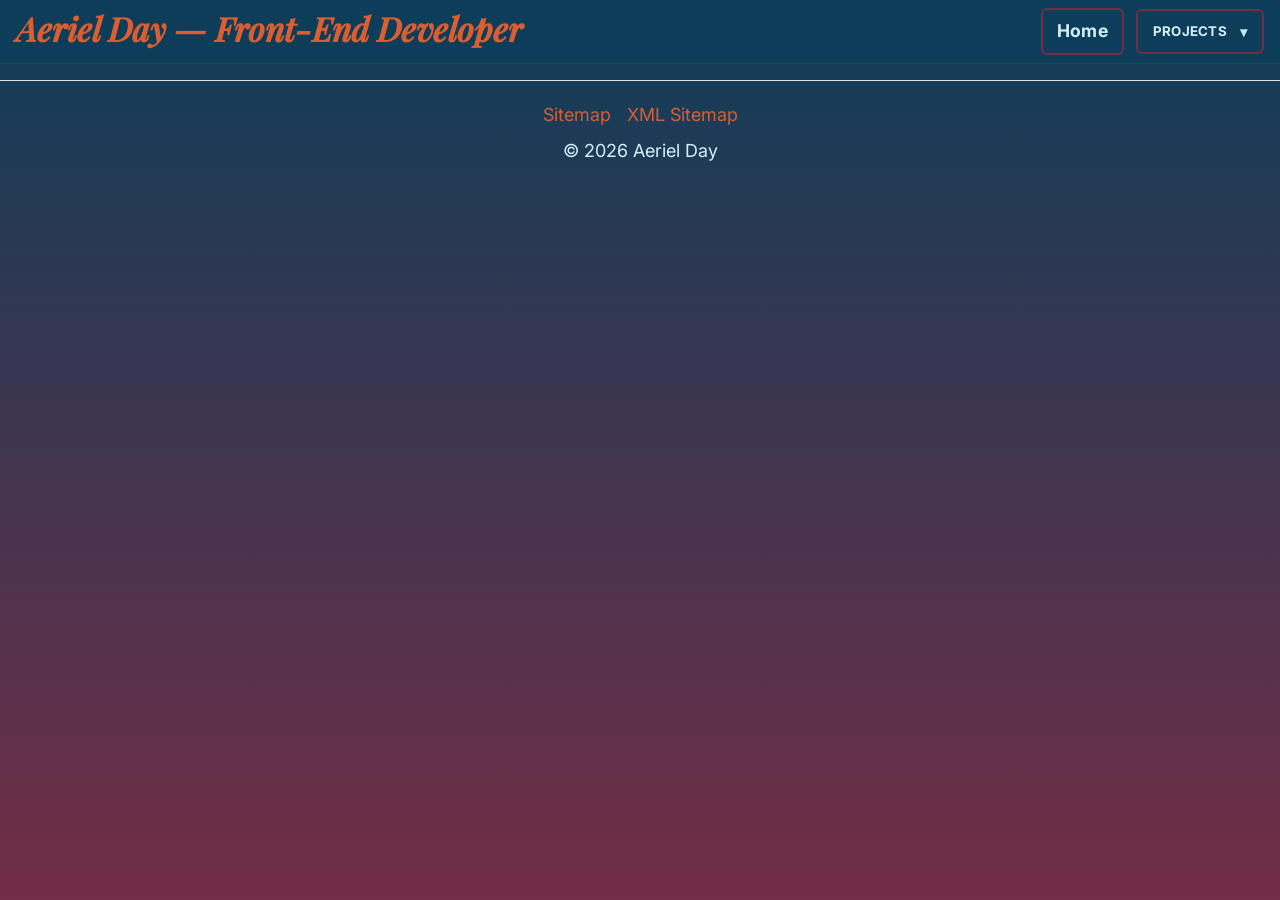
<file: index.html>
<!doctype html>
<html lang="en">

<head>
  <meta charset="utf-8" />
  <meta name="viewport" content="width=device-width, initial-scale=1.0" />
  <title>Aeriel Day | Front-End Developer Portfolio</title>
  <meta name="description"
    content="Portfolio of Aeriel Day - Front-End Developer specializing in React, TypeScript, and accessible web applications. View projects including e-commerce demos, consulting websites, and task management apps." />
  <meta name="keywords"
    content="Aeriel Day, Front-End Developer, React Developer, TypeScript, Web Developer, Portfolio, WCAG Accessibility" />
  <meta name="author" content="Aeriel Day" />

  <!-- Open Graph / Social Media Meta Tags -->
  <meta property="og:type" content="website" />
  <meta property="og:title" content="Aeriel Day | Front-End Developer Portfolio" />
  <meta property="og:description" content="Explore React/TypeScript projects with WCAG 2.2 accessibility compliance" />
  <meta property="og:url" content="https://aerielday.com" />

  <!-- Canonical URL -->
  <link rel="canonical" href="https://aerielday.com" />

  <!-- GitHub Pages SPA redirect hack -->
  <script type="text/javascript">
    (function (l) {
      if (l.search[1] === '/') {
        var decoded = l.search.slice(1).split('&').map(function (s) {
          return s.replace(/~and~/g, '&')
        }).join('?');
        window.history.replaceState(null, null,
          l.pathname.slice(0, -1) + decoded + l.hash
        );
      }
    }(window.location))
  </script>
  <script type="module" crossorigin src="/assets/index-DzO7Wan8.js"></script>
  <link rel="stylesheet" crossorigin href="/assets/index-6pOiJYTC.css">
</head>

<body>
  <script>
    (function () {
      // Ensure deep links work on GitHub Pages by converting paths to hash
      var path = window.location.pathname;
      var isRoot = path === '/' || path === '';
      var hasHash = window.location.hash && window.location.hash.length > 1;
      if (!isRoot && !hasHash) {
        var newUrl = window.location.origin + '/#' + path + (window.location.search || '');
        window.location.replace(newUrl);
      }
    })();
  </script>
  <div id="root"></div>
</body>
</file>
<file: assets/index-6pOiJYTC.css>
@charset "UTF-8";.taskflow{display:flex;flex-direction:column;justify-content:center;padding:2rem 0}.taskflow .card{width:100%;max-width:540px}.add-task{display:flex;gap:.5rem}.add-task input{flex:1;padding:.6rem .75rem;border-radius:8px;border:1px solid #dfe7ee}.add-task .btn{background:var(--accent);color:#fff;border:none;padding:.6rem .9rem;border-radius:8px}.task-list{list-style:none;margin:1rem 0 0;padding:0}.task{display:flex;align-items:center;justify-content:space-between;padding:.6rem .75rem;border-radius:8px;border:1px solid rgba(0,0,0,.04);margin-bottom:.5rem}.task label{display:flex;align-items:center;gap:.6rem}.task .btn-plain{background:none;border:none;color:#999;cursor:pointer}.task.completed span{text-decoration:line-through;color:#9aa6b2}.muted{color:#96a3ad;font-style:italic}.taskflow{background:var(--surface);padding:2rem;border-radius:1rem;box-shadow:0 3px 8px #0000001a}.taskflow .project-preview{width:100%;border-radius:1rem;margin-bottom:1.25rem}.taskflow .task-form{display:flex;gap:.5rem;margin-bottom:1rem}.taskflow .task-form input{flex:1;padding:.75rem;border-radius:.5rem;border:1px solid var(--border)}.taskflow .task-form .btn-add{background:var(--accent);border:none;color:#fff;padding:.75rem 1.25rem;border-radius:.5rem;font-weight:600;cursor:pointer}.taskflow .task-list{list-style:none;padding:0}.taskflow .task-list .task-card{display:flex;justify-content:space-between;align-items:center;background:var(--card);border-radius:.5rem;padding:.5rem 1rem;margin-bottom:.5rem}.taskflow .task-list .task-card span{margin-left:.5rem}.taskflow .task-list .task-card .btn-remove{background:transparent;border:none;color:var(--text-secondary);font-size:1.25rem;cursor:pointer}.skip-link{position:absolute;left:-999px;top:auto;width:1px;height:1px;overflow:hidden;z-index:-999}.skip-link:focus{left:1rem;top:1rem;width:auto;height:auto;padding:.5rem .75rem;background:#d6efff;color:linear-gradient(180deg,#0E3D59 0%,#732D46 100%);z-index:9999}.navbar{position:fixed;top:0;left:0;right:0;background-color:#0e3d59;color:#d6efff;width:100%;z-index:9998;border-bottom:1px solid rgba(255,255,255,.06);-webkit-backdrop-filter:blur(8px);backdrop-filter:blur(8px)}.navbar .navbar-inner{max-width:1360px;margin:0 auto;padding:.5rem 1rem;display:flex;align-items:center;justify-content:space-between}@media (max-width: 640px){.navbar .navbar-inner{padding:.5rem .75rem;justify-content:unset;margin:0}}.navbar .brand-link{text-decoration:none;display:inline-flex;align-items:center}.navbar .brand-name{color:#d95e32;font-family:Playfair Display,serif;font-weight:700;font-size:2.05rem;line-height:1}@media (max-width: 600px){.navbar .brand-name{font-size:1.5rem}}@media (max-width: 420px){.navbar .brand-name{font-size:1.25rem}}.navbar .hamburger{display:none;background:transparent;border:none;cursor:pointer;padding:.25rem;margin-left:.5rem}.navbar .hamburger-box{display:inline-block;width:28px;height:20px;position:relative}.navbar .hamburger-inner,.navbar .hamburger-inner:before,.navbar .hamburger-inner:after{background-color:#d6efff;display:block;height:2px;width:100%;position:absolute;transition:transform .2s ease,opacity .2s ease}.navbar .hamburger-inner{top:50%;transform:translateY(-50%)}.navbar .hamburger-inner:before,.navbar .hamburger-inner:after{content:"";left:0}.navbar .hamburger-inner:before{top:-8px}.navbar .hamburger-inner:after{top:8px}.navbar .hamburger[aria-expanded=true] .hamburger-inner{transform:translateY(-50%) rotate(45deg)}.navbar .hamburger[aria-expanded=true] .hamburger-inner:before{opacity:0}.navbar .hamburger[aria-expanded=true] .hamburger-inner:after{top:0;transform:rotate(-90deg)}.navbar .navbar-right{display:flex;align-items:center;gap:.75rem}.navbar .nav-btn{display:inline-flex;align-items:center;gap:.5rem;padding:.45rem .9rem;border:2px solid #732D46;border-radius:6px;text-decoration:none;min-height:45px;color:#d6efff;background:transparent;font-family:Inter,sans-serif;font-weight:600;letter-spacing:.25px;transition:background-color .18s ease,color .18s ease,transform .12s ease}.navbar .nav-btn:hover,.navbar .nav-btn:focus{background-color:#732d46;color:#d6efff;outline:none}.navbar .nav-btn:focus-visible{box-shadow:0 0 0 3px #ffd9662e;outline:3px solid #ffd966;outline-offset:3px}.navbar .nav-btn--toggle{display:inline-flex;align-items:center;justify-content:center}.navbar .chev{margin-left:.35rem;font-size:.9rem;opacity:.95}.navbar .nav-dropdown{position:relative}.navbar .nav-dropdown .dropdown-list{display:none;position:absolute;top:calc(100% + .6rem);left:0;background:linear-gradient(180deg,#0e3d59,#732d46);border:2px solid #732D46;border-radius:6px;min-width:210px;padding:.25rem 0;z-index:2000;box-shadow:0 6px 18px #030a0f59;list-style:none;margin:0}.navbar .nav-dropdown .dropdown-list li a{display:block;padding:.55rem .9rem;color:#d6efff;text-decoration:none;font-weight:500}.navbar .nav-dropdown .dropdown-list li a:hover,.navbar .nav-dropdown .dropdown-list li a:focus{background:#732d46;color:#d6efff;outline:none}.navbar .nav-dropdown .dropdown-list li a:focus-visible{outline:3px solid #ffd966;outline-offset:3px}.navbar .nav-dropdown .dropdown-list.visible{display:block;animation:dropdownFade .18s ease-out}@media (max-width: 820px){.navbar{position:relative}.navbar .hamburger{display:inline-flex}.navbar .navbar-right{position:absolute;top:100%;left:.5rem;width:auto;background:#0e3d5900;border:1px solid rgba(255,255,255,0);border-radius:8px;display:grid;grid-template-columns:auto 1fr;gap:.75rem;padding:0;transform-origin:top left;max-height:0;overflow:hidden;transition:max-height .26s cubic-bezier(.2,.8,.2,1),padding .26s cubic-bezier(.2,.8,.2,1),border-color .26s cubic-bezier(.2,.8,.2,1),background-color .26s cubic-bezier(.2,.8,.2,1);pointer-events:none;z-index:9999}.navbar .navbar-right>a.nav-btn,.navbar .navbar-right>.nav-dropdown{grid-column:1}.navbar .navbar-right.open{max-height:600px;padding:.75rem;overflow:visible;border-color:#ffffff26;background:#0e3d59f2;pointer-events:auto}.navbar .navbar-right .nav-btn{width:120px;justify-content:center;padding:.6rem .9rem;margin-bottom:.25rem}.navbar .nav-dropdown{width:120px;position:relative}.navbar .nav-dropdown .dropdown-list{position:absolute;left:calc(100% + .75rem);top:0;border:1px solid rgba(255,255,255,.15);border-radius:6px;min-width:140px;width:auto;background:#0e3d59f2;padding:.5rem;display:none}.navbar .nav-dropdown .dropdown-list li{margin-bottom:.25rem}.navbar .nav-dropdown .dropdown-list li:last-child{margin-bottom:0}.navbar .nav-dropdown .dropdown-list li a{width:100%;box-sizing:border-box;display:block;border:2px solid #732D46;border-radius:6px;padding:.45rem .7rem;color:#d6efff;text-decoration:none;font-weight:600;font-size:.9rem;letter-spacing:.25px;line-height:1.2;transition:background-color .18s ease,color .18s ease}.navbar .nav-dropdown .dropdown-list li a:hover,.navbar .nav-dropdown .dropdown-list li a:focus{background-color:#732d46;color:#d6efff;outline:none}.navbar .nav-dropdown .dropdown-list li a:focus-visible{outline:3px solid #ffd966;outline-offset:3px}.navbar .nav-dropdown .dropdown-list.visible{display:block}}@media (prefers-reduced-motion: reduce){.nav-btn,.hamburger-inner,.navbar-right{transition:none;animation:none}}@keyframes dropdownFade{0%{opacity:0;transform:translateY(-6px)}to{opacity:1;transform:translateY(0)}}:root{--surface: rgba(255, 255, 255, .02);--card: rgba(255, 255, 255, .04);--text-primary: #d6efff;--text-secondary: rgba(214, 239, 255, .8);--accent: #953b5b;--accent-hover: #732d46;--heading-color: #D95E32;--bg-gradient: linear-gradient(180deg, #0E3D59 0%, #732D46 100%);--bg: #0E3D59;--text-color: #D6EFFF;--accent-color: #732D46;--font-body: "Inter", system-ui, sans-serif;--font-heading: "Montserrat", "Inter", sans-serif;--font-accent: "Playfair Display", "Georgia", serif;--font-size-base: clamp(1rem, .9rem + .5vw, 1.1rem);--line-height-base: 1.6}@media (max-width: 768px){:root{--font-size-base: .85rem}body{font-size:.85rem}}[data-theme=dark]{--text-color: #e8e8e8;--heading-color: #ffffff;--accent-color: #d8b4fe}body{font-family:var(--font-body);color:var(--text-color);font-size:var(--font-size-base);line-height:var(--line-height-base);font-weight:400;text-rendering:optimizeLegibility}@media (max-width: 768px){h1{font-size:clamp(1.2rem,.8rem + 1.2vw,2rem)}h2{font-size:clamp(1.1rem,.75rem + .9vw,1.6rem)}h3{font-size:clamp(.95rem,.7rem + .6vw,1.3rem)}h4{font-size:.95rem}h5{font-size:.9rem}h6{font-size:.85rem}}.tagline,blockquote,figcaption,em.accent{font-family:var(--font-accent);font-style:italic;color:var(--accent-color)}p{margin-bottom:1em}@media (max-width: 768px){p{margin-bottom:.75em}}a{color:var(--accent-color);text-decoration:none;transition:color .2s ease}a:hover{color:var(--heading-color)}button,.nav a{font-family:var(--font-body);font-weight:500;letter-spacing:.05em;text-transform:uppercase}@media (max-width: 768px){.demo-mode h1,.demo-mode h2,.demo-mode h3,.demo-mode h4,.demo-mode h5,.demo-mode h6,.demo-landing h1,.demo-landing h2,.demo-landing h3,.demo-landing h4,.demo-landing h5,.demo-landing h6{margin-bottom:.5rem;margin-top:.5rem}.demo-mode h1,.demo-landing h1{font-size:clamp(1.2rem,.8rem + 1.2vw,2rem)}.demo-mode h2,.demo-landing h2{font-size:clamp(1.1rem,.75rem + .9vw,1.6rem)}.demo-mode h3,.demo-landing h3{font-size:clamp(.95rem,.7rem + .6vw,1.3rem)}.demo-mode h4,.demo-landing h4{font-size:.95rem}.demo-mode h5,.demo-landing h5{font-size:.9rem}.demo-mode h6,.demo-landing h6{font-size:.85rem}.demo-mode p,.demo-landing p{font-size:.85rem;margin-bottom:.75rem}}.text-center{text-align:center}.text-right{text-align:right}.text-accent{font-family:var(--font-accent);font-style:italic}@font-face{font-family:Inter;src:url(/assets/Inter18pt-Regular-B2uJs5iC.woff2) format("woff2");font-weight:400;font-style:normal;font-display:swap}@font-face{font-family:Inter;src:url(/assets/Inter_18pt-Bold-BVTOCPiq.ttf) format("truetype");font-weight:700;font-style:normal;font-display:swap}@font-face{font-family:Montserrat;src:url(/assets/Montserrat-Bold-D4JCkd3k.ttf) format("truetype");font-weight:700;font-style:normal;font-display:swap}@font-face{font-family:Playfair Display;src:url(/assets/PlayfairDisplay-MediumItalic-B-0TnKGR.woff2) format("woff2");font-weight:500;font-style:italic;font-display:swap}@font-face{font-family:"DM Serif Text";src:url(../assets/global/fonts/dm-serif-text-font/DMSerifText-Regular.woff2) format("woff2");font-weight:400;font-style:normal;font-display:swap}@font-face{font-family:"DM Serif Text";src:url(/asset/fonts/DM_Serif_text/DMSerifText-Regular.woff2) format("woff2"),url(/asset/fonts/DM_Serif_text/DMSerifText-Regular.ttf) format("truetype");font-weight:400;font-style:normal;font-display:swap}@font-face{font-family:"DM Serif Text";src:url(/asset/fonts/DM_Serif_text/DMSerifText-Italic.woff2) format("woff2"),url(/asset/fonts/DM_Serif_text/DMSerifText-Italic.ttf) format("truetype");font-weight:400;font-style:italic;font-display:swap}.demo-placeholder{display:flex;align-items:center;justify-content:center;min-height:60vh;padding:2rem;background:linear-gradient(135deg,#f5f5f5,#efefef)}.demo-placeholder .demo-placeholder-inner{text-align:center;max-width:500px}.demo-placeholder h1{font-size:clamp(1.75rem,5vw,2.5rem);margin-bottom:1rem;color:#333;font-weight:600}.demo-placeholder p{font-size:1rem;line-height:1.6;color:#666;margin-bottom:2rem}.demo-placeholder .btn{display:inline-block;padding:.75rem 1.5rem;border-radius:.5rem;text-decoration:none;transition:all .3s ease;font-weight:500}.demo-placeholder .btn:focus{outline:2px solid #0066cc;outline-offset:2px}@media (max-width: 640px){.demo-placeholder{min-height:50vh;padding:1rem}.demo-placeholder h1{font-size:1.5rem;margin-bottom:.75rem}.demo-placeholder p{font-size:.95rem;margin-bottom:1.5rem}}@media (max-width: 640px){.nexora-landing .nexora-footer{font-size:1.5rem;background:linear-gradient(to right,#102d50,#02306a),linear-gradient(to bottom,transparent 0%,transparent,#1e2b38 90%,#1e2b38 100%)!important}}.nexora-home{background:transparent}.nexora-home section{padding:1rem}.nexora-home .block1{background:linear-gradient(135deg,#1f2b37,#01306b 90%)}.nexora-home .hero-section{background:transparent;color:#5076f6;text-align:center;padding:5rem 2rem;display:flex;flex-direction:column;align-items:center;gap:2rem;font-size:2.5rem}@media (max-width: 640px){.nexora-home .hero-section{padding:2rem}}@media (min-width: 641px){.nexora-home .hero-section{padding:3rem 1.5rem;font-size:1.25rem}}.nexora-home .hero-section .hero-content{max-width:800px;font-size:1.05rem;margin-bottom:2rem;opacity:.95;line-height:1.6;color:#f9f9f9}@media (max-width: 640px){.nexora-home .hero-section .hero-content{font-size:.95rem}}@media (max-width: 640px){.nexora-home .hero-section .hero-content{padding:0 1rem}}@media (max-width: 640px){.nexora-home .hero-section .hero-content .hero-content h1,.nexora-home .hero-section .hero-content .hero-content p{font-size:1rem}}@media (min-width: 641px){.nexora-home .hero-section .hero-content .hero-content h1,.nexora-home .hero-section .hero-content .hero-content p{font-size:2.25rem}}.nexora-home .hero-section .hero-cta{display:flex;gap:1rem;justify-content:center;flex-wrap:wrap}.nexora-home .hero-section .hero-cta .btn-primary.CTAbutton{background:#2c6b17;color:#f9f9f9}.nexora-home .hero-section .hero-cta .btn-primary.CTAbutton:hover{background:#1b410e;color:#f9f9f9;box-shadow:0 8px 20px #56d22d66}.nexora-home .hero-section .hero-cta .btn-primary,.nexora-home .hero-section .hero-cta .btn-secondary{padding:1.25rem;border-radius:8px;text-decoration:none;font-weight:600;transition:all .3s ease;display:flex;flex:1;justify-content:center;align-items:center;cursor:pointer;font-size:.95rem;min-width:200px;text-align:center}@media (max-width: 640px){.nexora-home .hero-section .hero-cta .btn-primary,.nexora-home .hero-section .hero-cta .btn-secondary{padding:.85rem 1.25rem;font-size:.75rem}}@media (max-width: 640px){.nexora-home .hero-section .hero-cta .btn-primary,.nexora-home .hero-section .hero-cta .btn-secondary{min-width:40%}}@media (max-width: 640px){.nexora-home .hero-section .hero-cta .btn-primary,.nexora-home .hero-section .hero-cta .btn-secondary{padding:0}}@media (max-width: 640px){.nexora-home .hero-section .hero-cta .btn-primary,.nexora-home .hero-section .hero-cta .btn-secondary{padding:.75rem;font-size:.75rem}}@media (min-width: 641px){.nexora-home .hero-section .hero-cta .btn-primary,.nexora-home .hero-section .hero-cta .btn-secondary{padding:.75rem;font-size:.85rem}}@media (min-width: 900px){.nexora-home .hero-section .hero-cta .btn-primary,.nexora-home .hero-section .hero-cta .btn-secondary{padding:.75rem;font-size:.85rem}}@media (min-width: 1130px){.nexora-home .hero-section .hero-cta .btn-primary,.nexora-home .hero-section .hero-cta .btn-secondary{padding:1rem 2rem;font-size:1rem}}.nexora-home .hero-section .hero-cta .btn-primary{background:#01306b;color:#f9f9f9}.nexora-home .hero-section .hero-cta .btn-primary:hover{background:#245a13;transform:translateY(-2px);box-shadow:0 4px 12px #2c6b174d}.nexora-home .hero-section .hero-cta .btn-secondary{background:#f9f9f9;color:#01306b}.nexora-home .hero-section .hero-cta .btn-secondary:hover{background:#f9f9f9;transform:translateY(-2px);color:#5076f6}.services-overview{background:#f9f9f9;padding:2rem;min-width:16.5rem;display:flex;flex-direction:column;align-items:center;justify-content:center;width:100%;margin-top:auto;height:100%;box-shadow:0 4px 12px #00000014;transition:all .3s ease}.services-overview h3{font-size:1.5rem;color:#5076f6;text-align:center;display:flex;justify-content:center}.services-overview p{color:#1f2b37;line-height:1.6;text-align:center;font-weight:400}@media (max-width: 640px){.services-overview{gap:.75rem}}.services-overview h2{font-size:2.25rem;text-align:center;color:#01306b}@media (max-width: 640px){.services-overview h2{font-size:1.25rem}}@media (min-width: 641px){.services-overview h2{font-size:1.5rem}}@media (min-width: 1130px){.services-overview h2{font-size:2.5rem}}.services-overview .services-grid-preview{display:grid;grid-template-columns:repeat(4,1fr);max-width:1200px;margin:0 auto;gap:.75rem;border-radius:12px;width:fit-content;align-items:stretch}@media (max-width: 640px){.services-overview .services-grid-preview{grid-template-columns:1fr;width:100%;padding:0 1rem}}@media (min-width: 640px){.services-overview .services-grid-preview{grid-template-columns:repeat(2,1fr)}}@media (min-width: 900px){.services-overview .services-grid-preview{grid-template-columns:repeat(3,1fr)}}@media (min-width: 1130px){.services-overview .services-grid-preview{grid-template-columns:repeat(4,1fr)}}.services-overview .services-grid-preview .service-card{background:#f9f9f9;padding:2rem;min-width:16.5rem;display:flex;flex-direction:column;align-items:center;justify-content:center;width:100%;margin-top:auto;height:100%;box-shadow:0 4px 12px #00000014;transition:all .3s ease}.services-overview .services-grid-preview .service-card h3{font-size:1.5rem;color:#5076f6;text-align:center;display:flex;justify-content:center}.services-overview .services-grid-preview .service-card p{color:#1f2b37;line-height:1.6;text-align:center;font-weight:400}@media (max-width: 640px){.services-overview .services-grid-preview .service-card{align-items:flex-start;border-radius:12px}}@media (max-width: 640px){.services-overview .services-grid-preview .service-card h3{text-align:left;font-size:1rem}}@media (min-width: 641px){.services-overview .services-grid-preview .service-card h3{font-size:1.25rem}}@media (min-width: 1130px){.services-overview .services-grid-preview .service-card h3{font-size:1.5rem}}@media (max-width: 640px){.services-overview .services-grid-preview .service-card p{text-align:left}}.services-more{display:flex;justify-content:center;margin-top:1.5rem}@media (max-width: 640px){.services-more{margin-top:0}}@media (min-width: 641px){.services-more{margin-top:0}}.services-more .btn-primary-large{padding:1.25rem;background:#01306b;color:#f9f9f9;margin-top:2rem;text-decoration:none;font-weight:600;font-size:1rem;border-radius:8px;display:inline-block;transition:all .3s ease;text-align:center}.services-more .btn-primary-large:hover{background:#1b410e;transform:translateY(-2px);box-shadow:0 8px 20px #56d22d66}@media (max-width: 640px){.services-more .btn-primary-large{padding:.75rem;font-size:.75rem}}@media (min-width: 641px){.services-more .btn-primary-large{padding:.75rem;font-size:.85rem}}@media (min-width: 900px){.services-more .btn-primary-large{padding:.75rem;font-size:.85rem}}@media (min-width: 1130px){.services-more .btn-primary-large{padding:1rem 2rem;font-size:1rem}}.trust-section{text-align:center;background:#f9f9f9}.trust-section h2{font-size:2.5rem;color:#01306b;margin:0 0 3rem}@media (max-width: 640px){.trust-section h2{padding-top:2rem;font-size:1.5rem}}@media (min-width: 641px){.trust-section h2{font-size:1.5rem}}@media (min-width: 1130px){.trust-section h2{font-size:2.5rem}}.trust-section .trust-stats{display:grid;grid-template-columns:repeat(auto-fit,minmax(200px,1fr));gap:2rem;max-width:1000px;margin:0 auto 3rem}.trust-section .trust-stats .stat{display:flex;flex-direction:column;gap:.5rem}.trust-section .trust-stats .stat strong{font-size:3rem;color:#5076f6;font-weight:700}@media (min-width: 641px){.trust-section .trust-stats .stat strong{font-size:2.5rem}}@media (min-width: 1130px){.trust-section .trust-stats .stat strong{font-size:3rem}}.trust-section .trust-stats .stat span{color:#1f2b37;font-size:1rem}.trust-section .testimonial{max-width:800px;margin:0 auto;padding:2rem;background:#f9f9f9;border-left:4px solid #5076F6;border-radius:8px;font-style:italic}.trust-section .testimonial p{font-size:1.25rem;color:#2c6b17;line-height:1.8;margin:0 0 1rem}@media (max-width: 640px){.trust-section .testimonial p{font-size:1rem}}@media (min-width: 641px){.trust-section .testimonial p{font-size:1rem}}@media (min-width: 1130px){.trust-section .testimonial p{font-size:1.25rem}}.trust-section .testimonial cite{color:#5076f6;font-style:normal;font-weight:600}@media (max-width: 640px){.trust-section .testimonial cite{font-size:1rem}}@media (min-width: 641px){.trust-section .testimonial cite{font-size:1rem}}@media (min-width: 1130px){.trust-section .testimonial cite{font-size:1.25rem}}.value-section{background:#f9f9f9}.value-section h2{text-align:center;font-size:2.5rem;color:#01306b;margin:0 0 3rem}@media (max-width: 640px){.value-section h2{padding-top:2rem;font-size:1.5rem}}@media (min-width: 641px){.value-section h2{font-size:1.5rem}}@media (min-width: 1130px){.value-section h2{font-size:2.5rem}}@media (max-width: 640px){.value-section{padding-bottom:2rem}}.value-section .value-grid{display:grid;grid-template-columns:repeat(auto-fit,minmax(300px,1fr));gap:2rem;max-width:1200px;margin:0 auto}@media (max-width: 640px){.value-section .value-grid{gap:.75rem}}.value-section .value-grid .value-item{background:#f9f9f9;padding:2rem;border-radius:12px;box-shadow:0 4px 12px #00000014}.value-section .value-grid .value-item h3{font-size:1.25rem;color:#5076f6}@media (max-width: 640px){.value-section .value-grid .value-item h3{text-align:left;font-size:1rem}}@media (min-width: 1130px){.value-section .value-grid .value-item h3{font-size:1.5rem;text-align:center}}.value-section .value-grid .value-item p{color:#1f2b37;line-height:1.6;font-weight:400}.cta-section{background:linear-gradient(135deg,#1f2b37,#01306b);color:#f9f9f9;text-align:center}@media (max-width: 640px){.cta-section{padding:2rem}}.cta-section h2{color:#5076f6;font-size:2.5rem}@media (max-width: 640px){.cta-section h2{padding-top:2rem;margin:0;font-size:1.25rem}}@media (min-width: 641px){.cta-section h2{font-size:1.25rem}}@media (min-width: 1130px){.cta-section h2{font-size:2.5rem}}.cta-section p{margin:.5rem 0 0;color:#fffc;font-size:1rem}@media (min-width: 641px){.cta-section p{font-size:.95rem}}@media (min-width: 900px){.cta-section p{font-size:1rem}}@media (min-width: 1130px){.cta-section p{font-size:1rem}}@media (max-width: 640px){.cta-section p{font-size:.95rem}}.cta-section .btn-primary-large{padding:1.25rem;background:#2c6b17;color:#f9f9f9;margin-top:2rem;text-decoration:none;font-weight:600;font-size:1rem;border-radius:8px;display:inline-block;transition:all .3s ease;text-align:center}.cta-section .btn-primary-large:hover{background:#1b410e;transform:translateY(-2px);box-shadow:0 8px 20px #56d22d66}@media (min-width: 641px){.cta-section .btn-primary-large{font-size:.95rem;padding:.9rem}}@media (min-width: 1130px){.cta-section .btn-primary-large{padding:1rem 2rem;font-size:1rem}}@media (max-width: 640px){.cta-section .btn-primary-large{padding:.85rem 1.25rem;font-size:.75rem}}.services-page{background:linear-gradient(135deg,#1f2b37,#01306b);color:#f9f9f9;padding:0 2rem;max-width:1200px}.services-page .landing-breadcrumb-wrapper .breadcrumb{margin-left:0}@media (max-width: 640px){.services-page .landing-breadcrumb-wrapper .breadcrumb{margin-left:0}}.services-page .services-header{text-align:center;margin:0 auto 1rem;padding-top:1rem}@media (max-width: 640px){.services-page .services-header h1{font-size:1rem}}@media (min-width: 641px){.services-page .services-header h1{font-size:1.5rem}}@media (min-width: 1130px){.services-page .services-header h1{font-size:2.5rem}}@media (max-width: 640px){.services-page .services-header p{font-size:.95rem}}@media (min-width: 641px){.services-page .services-header p{font-size:.95rem}}.services-page .services-detailed{max-width:1200px;margin:0 auto}.services-page .services-detailed .service-category{padding:1rem}.services-page .services-detailed .service-category .category-title{font-size:1.5rem;color:#5076f6;margin:2rem 0 1rem;justify-content:center;display:flex}@media (max-width: 640px){.services-page .services-detailed .service-category .category-title{font-size:1.25rem;margin:1.5rem 0 .75rem;display:flex;justify-content:flex-start}}@media (min-width: 1130px){.services-page .services-detailed .service-category .category-title{font-size:2.25rem}}.services-page .services-detailed .service-category .category-description{font-size:1rem;color:#f9f9f9;margin-bottom:2rem;display:flex;justify-content:center}@media (max-width: 640px){.services-page .services-detailed .service-category .category-description{font-size:.95rem;margin-bottom:1.5rem}}.services-page .services-detailed .service-category .service-cards{display:grid;grid-template-columns:repeat(auto-fit,minmax(min(100%,320px),1fr));gap:2rem}.services-page .services-detailed .service-category .service-cards .service-detail-card{background:#f9f9f9;padding:1rem;border-radius:12px;border:2px solid #D1D5DB;transition:all .3s ease;display:flex;flex-direction:column}.services-page .services-detailed .service-category .service-cards .service-detail-card:hover{border-color:#1f2b37;box-shadow:0 8px 20px #1a73e826}.services-page .services-detailed .service-category .service-cards .service-detail-card h5{font-size:1.25rem;color:#1f2b37;margin:0 0 .5rem}.services-page .services-detailed .service-category .service-cards .service-detail-card .service-detail{margin-bottom:1rem;color:#1f2b37}@media (max-width: 640px){.services-page .services-detailed .service-category .service-cards .service-detail-card .service-detail{margin-bottom:0}}.services-page .services-detailed .service-category .service-cards .service-detail-card .service-detail .capabilities-list{color:#2c6b17}@media (max-width: 640px){.services-page .services-detailed .service-category .service-cards .service-detail-card .service-detail .capabilities-list{padding-left:1rem}}.services-page .services-detailed .service-category .service-cards .service-detail-card .service-cta{display:inline-block;margin-top:1rem;color:#5076f6;font-weight:600;text-decoration:none}.services-page .services-detailed .service-category .service-cards .service-detail-card .service-cta:hover{text-decoration:underline}.services-page .services-cta{background:#f9f9f9;color:#1f2b37;text-align:center;border-radius:12px;margin:0 1rem}@media (max-width: 640px){.services-page .services-cta{padding:2rem;margin-top:2rem}}@media (min-width: 641px){.services-page .services-cta{margin-top:2rem}}@media (min-width: 1130px){.services-page .services-cta{margin-top:2rem}}.services-page .services-cta h4{color:#5076f6;font-size:2.5rem}@media (max-width: 640px){.services-page .services-cta h4{margin:0;font-size:1.25rem}}@media (min-width: 641px){.services-page .services-cta h4{font-size:1.25rem;margin:0;padding-top:.5rem}}@media (min-width: 1130px){.services-page .services-cta h4{font-size:2rem}}.services-page .services-cta p{margin:.5rem 0 0;color:#1f2b37;font-size:1rem}@media (min-width: 641px){.services-page .services-cta p{font-size:1rem;max-width:85%;margin:0 auto}}@media (min-width: 900px){.services-page .services-cta p{font-size:1rem}}@media (min-width: 1130px){.services-page .services-cta p{font-size:1rem}}@media (max-width: 640px){.services-page .services-cta p{font-size:.95rem}}.services-page .services-cta .btn-primary{padding:1.25rem;background:#01306b;color:#f9f9f9;margin-top:2rem;text-decoration:none;font-weight:600;font-size:1rem;border-radius:8px;display:inline-block;transition:all .3s ease;text-align:center}.services-page .services-cta .btn-primary:hover{background:#2c6b17;transform:translateY(-2px);box-shadow:0 8px 20px #56d22d66}@media (min-width: 641px){.services-page .services-cta .btn-primary{font-size:.95rem;padding:.9rem;margin:1rem 0}}@media (min-width: 1130px){.services-page .services-cta .btn-primary{padding:1rem 2rem;font-size:1rem}}@media (max-width: 640px){.services-page .services-cta .btn-primary{padding:.85rem 1.25rem;font-size:.75rem}}.services-page .nexora-footer{background:transparent,transparent;background-blend-mode:normal;color:#f9f9f9;max-width:1200px;position:relative;padding:3rem 2rem 1.5rem;margin:0 auto}@media (max-width: 640px){.services-page .nexora-footer{background:transparent!important}}@media (min-width: 641px){.services-page .nexora-footer{background:transparent!important}}@media (min-width: 1130px){.services-page .nexora-footer{background:transparent!important}}@media (max-width: 640px){.nexora-landing .nexora-footer .footer-branding h2{font-size:1.5rem}}@media (min-width: 641px){.nexora-landing .nexora-footer .footer-branding h2{font-size:1.75rem}}@media (min-width: 1130px){.nexora-landing .nexora-footer .footer-branding h2{font-size:2.5rem}}.about-page{background:transparent}.about-page section{padding:1rem}.about-page .block1{background:linear-gradient(135deg,#1f2b37,#01306b 90%)}.about-page .about-hero-section{background:transparent;color:#5076f6;text-align:center;padding:5rem 2rem;display:flex;flex-direction:column;align-items:center;gap:2rem;font-size:2.5rem}@media (max-width: 640px){.about-page .about-hero-section{padding:2rem}}@media (min-width: 641px){.about-page .about-hero-section{padding:3rem 1.5rem;font-size:1.25rem}}.about-page .about-hero-section .about-content{max-width:800px}@media (max-width: 640px){.about-page .about-hero-section .about-content{padding:0 1rem}}@media (max-width: 640px){.about-page .about-hero-section .about-content .hero-content h1{font-size:1rem}}@media (min-width: 641px){.about-page .about-hero-section .about-content .hero-content h1{font-size:2.25rem}}.about-page .about-hero-section .about-content.about-story p,.about-page .about-hero-section .about-content .about-story p{font-size:1.05rem;margin-bottom:2rem;opacity:.95;line-height:1.6;color:#f9f9f9}@media (max-width: 640px){.about-page .about-hero-section .about-content.about-story p,.about-page .about-hero-section .about-content .about-story p{font-size:.95rem}}.about-page .about-team{background-color:#f9f9f9;padding:1rem}.about-page .about-team h4{padding:2rem 0;color:#01306b;font-size:2.25rem;text-align:center;margin:0}.about-page .about-team .team-grid{display:grid;grid-template-columns:repeat(auto-fit,minmax(300px,1fr));gap:2rem}.about-page .about-team .team-grid .team-member{background:#f9f9f9;padding:2rem;border-radius:12px;box-shadow:0 4px 12px #00000014;text-align:center;background-color:#fff}.about-page .about-team .team-grid .team-member h5{color:#1f2b37}.about-page .about-team .team-grid .team-member .member-photo,.about-page .about-team .team-grid .team-member .member-photo-placeholder{width:120px;height:120px;border-radius:50%;object-fit:cover;margin:0 auto 1rem;display:block;border:3px solid #5076F6;box-shadow:0 6px 16px #0000001f}.about-page .about-team .team-grid .team-member .role{color:#5076f6;font-weight:600;font-size:1.25rem;margin-bottom:1rem}.about-page .about-team .team-grid .team-member .bio{font-style:italic;font-size:1rem;color:#2c6b17;line-height:1.6}.about-page .about-values{background:#f9f9f9;max-width:1200px;margin:0 auto;padding:1rem}.about-page .about-values h4{padding:2rem 0;color:#01306b;font-size:2.25rem;text-align:center;margin:0}.about-page .about-values .values-grid{display:grid;grid-template-columns:repeat(auto-fit,minmax(250px,1fr));gap:2rem;padding-bottom:4.5rem}.about-page .about-values .values-grid .value-card{background:#f9f9f9;padding:2rem;border-radius:12px;border-left:4px solid #5076F6;box-shadow:0 4px 12px #0000001a}.about-page .about-values .values-grid .value-card h5{color:#1f2b37;font-size:1.5rem}.about-page .about-values .values-grid .value-card p{margin-top:.75rem;color:#2c6b17;font-size:1rem}.contact-page{background:linear-gradient(135deg,#1f2b37,#01306b);color:#f9f9f9;padding:0 2rem;max-width:1200px}.contact-page .landing-breadcrumb-wrapper .breadcrumb{margin-left:0}@media (max-width: 640px){.contact-page .landing-breadcrumb-wrapper .breadcrumb{margin-left:0}}.contact-page .contact-container{max-width:1200px;margin:6rem auto 4rem;display:grid;grid-template-columns:repeat(auto-fit,minmax(300px,1fr));padding:0 2rem;gap:3rem}@media (max-width: 640px){.contact-page .contact-container{padding:0rem;margin-top:3rem}}@media (min-width: 641px){.contact-page .contact-container{padding:0rem;margin-top:3rem}}.contact-page .contact-container .contact-info h3{font-size:2.5rem;color:#5076f6;margin-bottom:1rem}.contact-page .contact-container .contact-info .contact-intro{font-size:1.25rem;color:#f9f9f9;line-height:1.7;margin-bottom:2rem}@media (max-width: 640px){.contact-page .contact-container .contact-info .contact-intro{font-size:.95rem}}@media (min-width: 641px){.contact-page .contact-container .contact-info .contact-intro{font-size:1rem}}.contact-page .contact-container .contact-info.contact-details,.contact-page .contact-container .contact-info .contact-details{display:flex;flex-direction:column;gap:2rem;color:#f9f9f9}.contact-page .contact-container .contact-info.contact-details .contact-item h4,.contact-page .contact-container .contact-info .contact-details .contact-item h4{font-size:1rem;color:#5076f6;margin:0 0 .5rem;text-transform:uppercase;letter-spacing:.5px;text-align:left}.contact-page .contact-container .contact-info.contact-details .contact-item p,.contact-page .contact-container .contact-info .contact-details .contact-item p{color:#f9f9f9;line-height:1.6;margin:0;font-size:1rem}.contact-page .contact-container .contact-info.contact-details .contact-item a,.contact-page .contact-container .contact-info .contact-details .contact-item a{color:#f9f9f9;text-decoration:none;transition:color .3s ease}.contact-page .contact-container .contact-info.contact-details .contact-item a:hover,.contact-page .contact-container .contact-info .contact-details .contact-item a:hover{color:#2c6b17}.contact-page .contact-container .contact-form-wrapper{background:#f9f9f9;padding:2.5rem;border-radius:12px;border:2px solid #D1D5DB}.contact-page .contact-container .contact-form-wrapper .contact-form h4{font-size:1.75rem;color:#1f2b37;margin:0 0 2rem}@media (max-width: 640px){.contact-page .contact-container .contact-form-wrapper .contact-form h4{font-size:1.25rem!important}}.contact-page .contact-container .contact-form-wrapper .contact-form.form-group,.contact-page .contact-container .contact-form-wrapper .contact-form .form-group{margin-bottom:1.5rem}.contact-page .contact-container .contact-form-wrapper .contact-form.form-group label,.contact-page .contact-container .contact-form-wrapper .contact-form .form-group label{display:block;color:#1f2b37;font-weight:600;margin-bottom:.5rem}.contact-page .contact-container .contact-form-wrapper .contact-form.form-group input,.contact-page .contact-container .contact-form-wrapper .contact-form.form-group select,.contact-page .contact-container .contact-form-wrapper .contact-form.form-group textarea,.contact-page .contact-container .contact-form-wrapper .contact-form .form-group input,.contact-page .contact-container .contact-form-wrapper .contact-form .form-group select,.contact-page .contact-container .contact-form-wrapper .contact-form .form-group textarea{width:100%;padding:.75rem;border:2px solid #D1D5DB;border-radius:8px;font-size:1rem;font-family:inherit;transition:border-color .3s ease;background:#f9f9f9}.contact-page .contact-container .contact-form-wrapper .contact-form.form-group input:focus,.contact-page .contact-container .contact-form-wrapper .contact-form.form-group select:focus,.contact-page .contact-container .contact-form-wrapper .contact-form.form-group textarea:focus,.contact-page .contact-container .contact-form-wrapper .contact-form .form-group input:focus,.contact-page .contact-container .contact-form-wrapper .contact-form .form-group select:focus,.contact-page .contact-container .contact-form-wrapper .contact-form .form-group textarea:focus{outline:none;border-color:#1f2b37}.contact-page .contact-container .contact-form-wrapper .contact-form.form-group textarea,.contact-page .contact-container .contact-form-wrapper .contact-form .form-group textarea{resize:vertical;min-height:120px}.contact-page .contact-container .contact-form-wrapper .contact-form .btn-submit{width:100%;padding:1rem 2rem;background:#01306b;color:#f9f9f9;border:none;border-radius:8px;font-size:1.1rem;font-weight:600;cursor:pointer;transition:all .3s ease}.contact-page .contact-container .contact-form-wrapper .contact-form .btn-submit:hover{background:#2c6b17;color:#f9f9f9;transform:translateY(-2px);box-shadow:0 4px 12px #1a73e84d}@media (max-width: 640px){.contact-page .contact-container .contact-form-wrapper .contact-form .btn-submit{font-size:.8rem;padding:.5rem 1rem}}@media (min-width: 641px){.contact-page .contact-container .contact-form-wrapper .contact-form .btn-submit{font-size:1rem;padding:.75rem 1rem}}@media (min-width: 1130px){.contact-page .contact-container .contact-form-wrapper .contact-form .btn-submit{font-size:1rem;padding:1rem 2rem}}.contact-page .contact-container .contact-form-wrapper .contact-form .privacy-note{text-align:center;font-size:.9rem;color:#5076f6;margin-top:1rem}.contact-page .contact-container .contact-form-wrapper .contact-form .privacy-note a{color:#5076f6;text-decoration:none}.contact-page .contact-container .contact-form-wrapper .contact-form .privacy-note a:hover{text-decoration:underline;color:#2c6b17}@media (max-width: 640px){.contact-page .nexora-footer{background:transparent!important;padding:.5rem 2rem!important}}.case-studies-page{background:linear-gradient(135deg,#1f2b37,#01306b);color:#f9f9f9;padding:0 2rem;max-width:1200px}.case-studies-page .landing-breadcrumb-wrapper .breadcrumb{margin-left:0}@media (max-width: 640px){.case-studies-page .landing-breadcrumb-wrapper .breadcrumb{margin-left:0}}.case-studies-page .case-studies-header{text-align:center;margin:0 auto 1rem;padding-top:1rem}@media (max-width: 640px){.case-studies-page .case-studies-header{padding-top:1.75rem}}@media (max-width: 640px){.case-studies-page .case-studies-header h1{font-size:1rem}}@media (min-width: 641px){.case-studies-page .case-studies-header h1{font-size:1.5rem}}@media (min-width: 1130px){.case-studies-page .case-studies-header h1{font-size:2.5rem}}.case-studies-page .case-studies-header p{color:#f9f9f9;max-width:800px;text-align:center;margin:0 auto;line-height:1.6;font-size:1rem}@media (max-width: 640px){.case-studies-page .case-studies-header p{font-size:.95rem}}@media (min-width: 641px){.case-studies-page .case-studies-header p{font-size:.95rem}}.case-studies-page .case-studies-grid{max-width:1200px;margin:0 auto;display:flex;flex-direction:column;gap:3rem;padding:3rem}@media (max-width: 640px){.case-studies-page .case-studies-grid{padding:1.5rem 0rem}}.case-studies-page .case-studies-grid .case-study-card{background:#f9f9f9;padding:2.5rem;border-radius:12px;border:2px solid #D1D5DB;transition:all .3s ease}.case-studies-page .case-studies-grid .case-study-card:hover{border-color:#1f2b37;box-shadow:0 8px 20px #1a73e826}@media (max-width: 640px){.case-studies-page .case-studies-grid .case-study-card{padding:1.5rem}}.case-studies-page .case-studies-grid .case-study-card .case-study-header{display:flex;align-items:flex-start;flex-direction:column;margin-bottom:1.5rem;flex-wrap:wrap}.case-studies-page .case-studies-grid .case-study-card .case-study-header h4{color:#1f2b37;font-size:2.25rem;margin-bottom:0;margin-top:0}@media (max-width: 640px){.case-studies-page .case-studies-grid .case-study-card .case-study-header h4{font-size:1.5rem}}.case-studies-page .case-studies-grid .case-study-card .case-study-header .industry-tag{color:#215011;border-radius:20px;font-size:.95rem;font-weight:600}@media (max-width: 640px){.case-studies-page .case-studies-grid .case-study-card .case-study-header .industry-tag{font-size:.85rem}}.case-studies-page .case-studies-grid .case-study-card .case-study-section{margin-bottom:2rem}.case-studies-page .case-studies-grid .case-study-card .case-study-section h5{font-size:1.1rem;color:#5076f6;margin:0}@media (max-width: 640px){.case-studies-page .case-studies-grid .case-study-card .case-study-section h5{font-size:1rem}}.case-studies-page .case-studies-grid .case-study-card .case-study-section p{color:#1f2b37;line-height:1.7;margin:0}.case-studies-page .case-studies-grid .case-study-card .case-study-section.results ul{list-style:none;padding:0;margin:0;display:grid;gap:.75rem}.case-studies-page .case-studies-grid .case-study-card .case-study-section.results ul li{padding-left:1.5rem;position:relative;color:#1f2b37;line-height:1.6}.case-studies-page .case-studies-grid .case-study-card .case-study-section.results ul li:before{content:"✓";position:absolute;left:0;color:#5076f6;font-weight:700;font-size:1.2rem}.case-studies-page .case-studies-grid .case-study-card .case-study-testimonial{background:#f9f9f9;padding:1.5rem;border-left:4px solid #5076F6;border-radius:8px;margin:0}@media (max-width: 640px){.case-studies-page .case-studies-grid .case-study-card .case-study-testimonial{padding:1rem}}.case-studies-page .case-studies-grid .case-study-card .case-study-testimonial p{font-style:italic;color:#2c6b17;line-height:1.7;margin:0 0 1rem}@media (max-width: 640px){.case-studies-page .case-studies-grid .case-study-card .case-study-testimonial p{font-size:.95rem}}.case-studies-page .case-studies-grid .case-study-card .case-study-testimonial cite{color:#5076f6;font-style:normal;font-weight:600}.case-studies-page .case-studies-cta{text-align:center;padding:0 3rem}@media (max-width: 640px){.case-studies-page .case-studies-cta{padding:0}}.case-studies-page .case-studies-cta div{background:#f9f9f9;border-radius:12px;padding:1rem 0}.case-studies-page .case-studies-cta h4{margin-top:0;color:#5076f6;font-size:2rem;margin-bottom:1rem}@media (max-width: 640px){.case-studies-page .case-studies-cta h4{font-size:1rem}}@media (min-width: 641px){.case-studies-page .case-studies-cta h4{font-size:1.5rem}}.case-studies-page .case-studies-cta p{color:#1f2b37;font-size:1rem}@media (max-width: 640px){.case-studies-page .case-studies-cta p{font-size:.82rem;padding:0 1rem}}.case-studies-page .case-studies-cta .btn-primary{padding:1.25rem;background:#01306b;color:#f9f9f9;margin-top:2rem;text-decoration:none;font-weight:600;font-size:1rem;border-radius:8px;display:inline-block;transition:all .3s ease;text-align:center}.case-studies-page .case-studies-cta .btn-primary:hover{background:#2c6b17;transform:translateY(-2px);box-shadow:0 8px 20px #56d22d66}@media (max-width: 640px){.case-studies-page .case-studies-cta .btn-primary{padding:.85rem 1.25rem;font-size:.75rem;margin-top:0}}@media (min-width: 641px){.case-studies-page .case-studies-cta .btn-primary{font-size:.95rem;padding:.9rem;margin:1rem 0}}@media (min-width: 1130px){.case-studies-page .case-studies-cta .btn-primary{padding:1rem 2rem;font-size:1rem}}.case-studies-page .nexora-footer{background:transparent!important;color:#f9f9f9;max-width:1200px;position:relative;padding:3rem 2rem 1.5rem;margin:0 auto}.insights-page{background:linear-gradient(135deg,#1f2b37,#01306b);color:#f9f9f9;padding:0 2rem;max-width:1200px}.insights-page .landing-breadcrumb-wrapper .breadcrumb{margin-left:0}@media (max-width: 640px){.insights-page .landing-breadcrumb-wrapper .breadcrumb{margin-left:0}}.insights-page .insights-header{text-align:center;margin:0 auto 1rem;padding-top:1rem}@media (max-width: 640px){.insights-page .insights-header{padding-top:1.75rem}}@media (max-width: 640px){.insights-page .insights-header h1{font-size:1rem;margin-bottom:0}}@media (min-width: 641px){.insights-page .insights-header h1{font-size:1.5rem}}@media (min-width: 1130px){.insights-page .insights-header h1{font-size:2.5rem}}@media (max-width: 640px){.insights-page .insights-header p{font-size:.95rem;margin-top:.5rem}}@media (min-width: 641px){.insights-page .insights-header p{font-size:.95rem}}.insights-page .block2{padding:3rem}@media (max-width: 640px){.insights-page .block2{padding:0rem}}.insights-page .insights-grid{display:grid;grid-template-columns:repeat(auto-fit,minmax(325px,1fr));gap:2rem}@media (max-width: 640px){.insights-page .insights-grid{grid-template-columns:repeat(auto-fit,minmax(300px,1fr))}}.insights-page .insights-grid .insights-card{background:#f9f9f9;padding:2rem;border-radius:12px;border:2px solid #D1D5DB;transition:all .3s ease;display:flex;flex-direction:column}.insights-page .insights-grid .insights-card:hover{border-color:#1f2b37;transform:translateY(-5px);box-shadow:0 8px 20px #1a73e826}.insights-page .insights-grid .insights-card .insights-category{display:inline-block;background:#1f2b37;color:#f9f9f9;padding:.4rem .8rem;border-radius:4px;font-size:.85rem;font-weight:600;margin-bottom:1rem;align-self:flex-start}.insights-page .insights-grid .insights-card h4{font-size:1rem;color:#5076f6;text-align:left;margin:0 0 1rem;line-height:1.3}.insights-page .insights-grid .insights-card .insights-meta{display:flex;gap:1rem;color:#1f2b37;font-size:.8rem;margin-bottom:1rem}.insights-page .insights-grid .insights-card .insights-meta time{font-weight:500}.insights-page .insights-grid .insights-card .insights-meta .read-time:before{content:"•";margin-right:.5rem}.insights-page .insights-grid .insights-card .insights-excerpt{color:#1f2b37;line-height:1.7;margin-bottom:auto;padding-bottom:1rem;font-size:1rem}.insights-page .insights-grid .insights-card .insights-link{color:#2c6b17;text-decoration:none;font-weight:600;display:inline-flex;align-items:center;gap:.5rem;transition:gap .3s ease;align-self:flex-start}.insights-page .insights-grid .insights-card .insights-link:hover{gap:.75rem;text-decoration:underline;color:#1f2b37}.insights-page .nexora-footer{background:linear-gradient(to right,#192c42,#02306a),linear-gradient(to bottom,transparent 0%,transparent,#1e2b38 90%,#1e2b38 100%);background-blend-mode:multiply;color:#f9f9f9;max-width:1200px;position:relative;padding:3rem 2rem 1.5rem;margin:0 auto}@media (max-width: 640px){.insights-page .nexora-footer{background:transparent!important}}@media (min-width: 641px){.insights-page .nexora-footer{background:transparent!important}}@media (min-width: 1130px){.insights-page .nexora-footer{background:transparent!important}}.nexora-landing{max-width:1200px;margin:0 auto}.nexora-landing .nexora-project-header{display:flex;flex-direction:column;gap:1rem;padding:1.5rem 2rem;background:#f9f9f9;border-bottom:2px solid #D1D5DB}@media (max-width: 640px){.nexora-landing .nexora-project-header{padding:1rem 1.25rem;gap:.75rem}}.nexora-landing .nexora-project-header .project-name{font-family:Georgia,Times New Roman,serif;font-size:1.5rem;font-weight:700;margin:0;color:#01306b}@media (max-width: 640px){.nexora-landing .nexora-project-header .project-name{font-size:1.25rem}}.nexora-landing .nexora-project-header .return-btn{padding:.5rem 1.25rem;min-height:44px;background:#01306b;color:#f9f9f9;text-decoration:none;border-radius:6px;font-weight:600;font-family:Helvetica Neue,Helvetica,Arial,sans-serif;transition:background-color .2s ease;align-self:flex-start;display:inline-flex;align-items:center;width:fit-content}.nexora-landing .nexora-project-header .return-btn:hover{background:#2c6b17;color:#f9f9f9}.nexora-landing .nexora-project-header .return-btn:focus-visible{outline:3px solid #5076F6;outline-offset:2px}.nexora-landing .breadcrumb{display:flex;gap:.5rem;align-items:center;font-size:.95rem;background:transparent;margin-left:2rem;padding-top:2rem;color:#f9f9f9}.nexora-landing .breadcrumb a{color:#f9f9f9;text-decoration:none;transition:color .2s ease}.nexora-landing .breadcrumb a:hover{color:#5076f6;text-decoration:underline}.nexora-landing .breadcrumb span{color:#f9f9f9}.nexora-landing .nexora-footer{background:linear-gradient(to right,#192c42,#02306a),linear-gradient(to bottom,transparent 0%,transparent,#1e2b38 90%,#1e2b38 100%);background-blend-mode:multiply;color:#f9f9f9;max-width:1200px;position:relative;padding:3rem 2rem 1.5rem;margin:0 auto}.service-detail-page .block1{background:linear-gradient(135deg,#1f2b37,#01306b 90%);padding-bottom:1rem}.service-detail-page .block1 .service-detail-header{text-align:center;padding:5rem 2rem;display:flex;flex-direction:column;align-items:center;max-width:856px;margin:0 auto}@media (max-width: 640px){.service-detail-page .block1 .service-detail-header{padding:1.5rem 1rem}}@media (min-width: 641px){.service-detail-page .block1 .service-detail-header{padding:1.75rem 1.25rem}}.service-detail-page .block1 .service-detail-header h1{color:#5076f6}@media (max-width: 640px){.service-detail-page .block1 .service-detail-header h1{font-size:1.65rem}}@media (min-width: 641px){.service-detail-page .block1 .service-detail-header h1{font-size:1.85rem}}.service-detail-page .block1 .service-detail-header p{color:#f9f9f9;margin-top:0}.service-detail-page .block1 .service-overview{padding:0 2rem;max-width:1000px;margin:0 auto}.service-detail-page .block1 .service-overview h2{color:#3d9520;margin:0;font-size:2rem}@media (max-width: 640px){.service-detail-page .block1 .service-overview h2{font-size:1.5rem!important}}@media (min-width: 641px){.service-detail-page .block1 .service-overview h2{font-size:1.7rem}}.service-detail-page .block1 .service-overview p{color:#f9f9f9;margin-top:0}.service-detail-page .block2{background:#f9f9f9;padding:2rem}.service-detail-page .block2 h2{color:#01306b;text-align:center;font-size:2.25rem}@media (max-width: 640px){.service-detail-page .block2 h2{font-size:1.5rem!important}}@media (min-width: 641px){.service-detail-page .block2 h2{font-size:1.7rem}}.service-detail-page .block2 .highlights-grid{display:grid;grid-template-columns:repeat(2,1fr);max-width:1200px;margin:0 auto;gap:2rem;align-items:stretch}@media (max-width: 640px){.service-detail-page .block2 .highlights-grid{grid-template-columns:1fr}}.service-detail-page .block2 .highlights-grid .highlight-card{background:#f9f9f9;padding:2rem;border-radius:12px;box-shadow:0 4px 12px #00000014;transition:all .3s ease}.service-detail-page .block2 .highlights-grid .highlight-card:hover{transform:translateY(-8px);box-shadow:0 12px 24px #00000026}.service-detail-page .block2 .highlights-grid .highlight-card h3{color:#5076f6}.service-detail-page .block2 .highlights-grid .highlight-card p{color:#1f2b37}.service-detail-page .block3{background:linear-gradient(180deg,#f9f9f9 40%,#01306b);padding:4rem}@media (max-width: 640px){.service-detail-page .block3{padding:2rem}}@media (min-width: 641px){.service-detail-page .block3{padding-top:2rem;padding-bottom:1rem}}.service-detail-page .block3 h2{color:#01306b;text-align:center;font-size:2.25rem}@media (max-width: 640px){.service-detail-page .block3 h2{font-size:1.5rem;text-align:left}}@media (min-width: 641px){.service-detail-page .block3 h2{font-size:1.7rem}}.service-detail-page .block3 h3{color:#1f2b37}@media (max-width: 640px){.service-detail-page .block3 h3{margin-bottom:0}}@media (min-width: 641px){.service-detail-page .block3 h3{margin-bottom:0}}.service-detail-page .block3 p{color:#2c6b17}@media (max-width: 640px){.service-detail-page .block3 p{margin-top:0;margin-bottom:2rem}}@media (min-width: 641px){.service-detail-page .block3 p{margin-top:0;margin-bottom:2rem}}.service-detail-page .block3 .service-meta{color:#f9f9f9}.service-detail-page .block3 .digital-cta,.service-detail-page .block3 .modern-cta,.service-detail-page .block3 .data-cta,.service-detail-page .block3 .security-cta{margin:3rem auto;background:#f9f9f9;padding:2rem;max-width:85%;border-radius:12px;box-shadow:0 4px 12px #00000014;transition:all .3s ease}.service-detail-page .block3 .digital-cta:hover,.service-detail-page .block3 .modern-cta:hover,.service-detail-page .block3 .data-cta:hover,.service-detail-page .block3 .security-cta:hover{transform:translateY(-8px)}@media (max-width: 640px){.service-detail-page .block3 .digital-cta,.service-detail-page .block3 .modern-cta,.service-detail-page .block3 .data-cta,.service-detail-page .block3 .security-cta{margin:1.5rem auto}}.service-detail-page .block3 .digital-cta h2,.service-detail-page .block3 .modern-cta h2,.service-detail-page .block3 .data-cta h2,.service-detail-page .block3 .security-cta h2{color:#5076f6;margin:0}@media (max-width: 640px){.service-detail-page .block3 .digital-cta h2,.service-detail-page .block3 .modern-cta h2,.service-detail-page .block3 .data-cta h2,.service-detail-page .block3 .security-cta h2{font-size:1.25rem!important}}.service-detail-page .block3 .digital-cta p,.service-detail-page .block3 .modern-cta p,.service-detail-page .block3 .data-cta p,.service-detail-page .block3 .security-cta p{color:#1f2b37;font-size:1.05rem;margin:0 auto;max-width:560px;text-align:center}@media (max-width: 640px){.service-detail-page .block3 .digital-cta p,.service-detail-page .block3 .modern-cta p,.service-detail-page .block3 .data-cta p,.service-detail-page .block3 .security-cta p{text-align:left;font-size:.95rem}}@media (min-width: 641px){.service-detail-page .block3 .digital-cta p,.service-detail-page .block3 .modern-cta p,.service-detail-page .block3 .data-cta p,.service-detail-page .block3 .security-cta p{font-size:.95rem}}@media (max-width: 640px){.service-detail-page .block3 .digital-cta .btn-primary-large,.service-detail-page .block3 .modern-cta .btn-primary-large,.service-detail-page .block3 .data-cta .btn-primary-large,.service-detail-page .block3 .security-cta .btn-primary-large{margin-top:1rem}}.service-detail-page .nexora-footer{background:linear-gradient(180deg,#01306b,#1f2b37)!important}@media (max-width: 640px){.service-detail-page .nexora-footer{padding:1rem}}@media (min-width: 641px){.service-detail-page .nexora-footer{padding:1rem}}.nexora-footer{background:transparent,transparent;background-blend-mode:normal;color:#f9f9f9;max-width:1200px;position:relative;padding:3rem 2rem 1.5rem;margin:0 auto}.nexora-footer .footer-branding{text-align:center;margin-bottom:4.5rem}.nexora-footer .footer-branding h2{font-size:2.5rem;margin:0;color:#5076f6}.nexora-footer .footer-branding p{margin:.5rem 0 0;color:#fffc;font-size:1rem}.nexora-footer .footer-content{max-width:1200px;margin:0 auto 2rem;display:grid;grid-template-columns:repeat(auto-fit,minmax(200px,1fr));gap:2rem;justify-items:center;padding:0 .5rem}.nexora-footer .footer-content .footer-section{text-align:center;width:100%}.nexora-footer .footer-content .footer-section h4{color:#5076f6;font-size:1.25rem}.nexora-footer .footer-content .footer-section ul{list-style:none;padding:0;margin:0;display:flex;flex-direction:column;align-items:center}.nexora-footer .footer-content .footer-section ul li{margin-bottom:.75rem}.nexora-footer .footer-content .footer-section ul li a{color:#fffc;text-decoration:none;transition:color .3s ease;font-size:1rem}.nexora-footer .footer-content .footer-section ul li a:hover{color:#f9f9f9;text-decoration:underline}.nexora-footer .footer-bottom{border-top:1px solid rgba(255,255,255,.2);padding-top:2rem;max-width:1200px;margin:0 auto;text-align:center;font-size:.9rem}.nexora-footer .footer-bottom p{color:#f9f9f9}.nexora-footer .footer-bottom .footer-links{display:flex;flex-wrap:wrap;gap:.5rem;justify-content:center}.nexora-footer .footer-bottom .footer-links a{color:#ffffffe6;text-decoration:none;margin:0 1rem;font-size:.9rem}.nexora-footer .footer-bottom .footer-links a:hover{color:#fff;text-decoration:underline}.nexora-footer .footer-bottom .demo-note{color:#ffffff80;font-size:.85rem;font-style:italic}.nexora-footer.transparent{background:transparent;background-blend-mode:normal}.nexora-project-layout main{padding:1rem}.nexora-navbar{display:flex;justify-content:space-around;align-items:center;gap:2rem;padding:1.5rem 2rem;background:#f9f9f9;border-bottom:2px solid #D1D5DB;margin:0;top:0;z-index:100;box-shadow:0 4px 12px #2c6b174d}@media (max-width: 640px){.nexora-navbar{gap:.75rem;padding:1rem 1.25rem}}@media (min-width: 950px){.nexora-navbar{justify-content:space-between}}.nexora-navbar .navbar-brand{flex-shrink:0}.nexora-navbar .navbar-brand .brand-link{color:#1f2b37;text-decoration:none;font-weight:700;font-size:1.5rem;transition:color .2s}.nexora-navbar .navbar-brand .brand-link:hover{color:#5076f6}@media (max-width: 640px){.nexora-navbar .navbar-brand .brand-link{font-size:1rem}}@media (min-width: 641px){.nexora-navbar .navbar-brand .brand-link{font-size:1.25rem}}.nexora-navbar .navbar-links{display:flex;gap:2rem;list-style:none;margin:0;padding:0;align-items:center}@media (max-width: 640px){.nexora-navbar .navbar-links{gap:1rem}}.nexora-navbar .navbar-links li{white-space:nowrap}.nexora-navbar .navbar-links a{color:#01306b;text-decoration:none;font-weight:600;transition:color .2s}.nexora-navbar .navbar-links a:hover,.nexora-navbar .navbar-links a.active{color:#5076f6;text-decoration:underline}@media (max-width: 690px){.nexora-navbar .navbar-links.all-links{display:none}}@media (min-width: 768px){.nexora-navbar .navbar-links.all-links{font-size:.95rem}}@media (min-width: 1120px){.nexora-navbar .navbar-links.all-links{font-size:1rem}}@media (min-width: 690px){.nexora-navbar .priority-links{display:none}}.nexora-navbar .navbar-overflow{position:relative;display:flex;align-items:center}@media (min-width: 690px){.nexora-navbar .navbar-overflow{display:none}}.nexora-navbar .navbar-overflow .overflow-toggle{background:transparent;border:none;color:#01306b;font-size:1.75rem;font-weight:700;cursor:pointer;padding:.25rem .5rem;line-height:1;transition:color .2s}.nexora-navbar .navbar-overflow .overflow-toggle:hover{color:#5076f6}.nexora-navbar .navbar-overflow .overflow-toggle:focus{outline:2px solid #5076F6;outline-offset:2px}.nexora-navbar .navbar-overflow .overflow-menu{position:absolute;top:calc(100% + .5rem);right:0;background:#f9f9f9;border:2px solid #D1D5DB;border-radius:8px;box-shadow:0 4px 12px #00000026;list-style:none;margin:0;padding:.5rem 0;min-width:180px;z-index:1000}.nexora-navbar .navbar-overflow .overflow-menu li{margin:0;padding:0}.nexora-navbar .navbar-overflow .overflow-menu li.active a{background:#5076f61a}.nexora-navbar .navbar-overflow .overflow-menu li a{display:block;padding:.75rem 1.25rem;color:#01306b;text-decoration:none;font-weight:600;font-size:.95rem;transition:background .2s,color .2s}.nexora-navbar .navbar-overflow .overflow-menu li a:hover{background:#5076f626;color:#5076f6;text-decoration:none}.nexora-tech-project{padding:2rem 2rem 4rem;border-radius:1.25rem;margin:0 auto}.nexora-tech-project .hero.hero-layout .hero-inner{display:grid;grid-template-columns:1fr;gap:1.5rem;align-items:start}.nexora-tech-project .hero.hero-layout .hero-inner .hero-copy .project-title{font-family:Georgia,Times New Roman,serif;font-size:clamp(2rem,2.4rem + 1vw,3rem);margin:0 0 .5rem;color:var(--heading-color)}.nexora-tech-project .hero.hero-layout .hero-inner .hero-copy .project-subtitle{color:var(--text-secondary);opacity:.85;margin-bottom:1rem;max-width:60ch}.nexora-tech-project .hero.hero-layout .hero-inner .hero-copy .hero-ctas{display:grid;grid-template-columns:repeat(2,1fr);gap:.75rem;max-width:500px;margin-left:0;margin-right:auto;margin-top:1rem}.nexora-tech-project .hero.hero-layout .hero-inner .hero-copy .hero-ctas .btn{width:100%;display:flex;justify-content:center;align-items:center;white-space:nowrap;text-decoration:none;font-family:Helvetica Neue,Helvetica,Arial,sans-serif;font-weight:600}.nexora-tech-project .hero.hero-layout .hero-inner .hero-copy .hero-ctas .btn-primary{background:var(--accent);text-align:center;color:#d6efff;padding:.75rem 1.25rem;border-radius:8px;display:inline-block;transition:background-color .2s ease}.nexora-tech-project .hero.hero-layout .hero-inner .hero-copy .hero-ctas .btn-primary:hover{background:var(--accent-hover)}.nexora-tech-project .hero.hero-layout .hero-inner .hero-copy .hero-ctas .btn-ghost{text-align:center;background:transparent;color:var(--text-primary);padding:.75rem 1.25rem;border-radius:8px;border:1px solid rgba(255,255,255,.2);display:inline-block;transition:all .2s ease}.nexora-tech-project .hero.hero-layout .hero-inner .hero-copy .hero-ctas .btn-ghost:hover{background:#ffffff0d;border-color:#ffffff4d}.nexora-tech-project .interface-rows{margin-top:2.5rem;display:flex;flex-direction:column;gap:2.25rem}@media (max-width: 640px){.nexora-tech-project .interface-rows{margin-top:1.5rem;gap:1rem}}.nexora-tech-project .interface-row{display:grid;grid-template-columns:1fr 400px;gap:2rem;align-items:start}@media (max-width: 640px){.nexora-tech-project .interface-row{display:flex;flex-direction:column;gap:1rem}}.nexora-tech-project .interface-row .feature-explainer{background:var(--card);padding:1.25rem 1.25rem 1rem;border-radius:.85rem;box-shadow:0 2px 8px #00000038}.nexora-tech-project .interface-row .feature-explainer h3{margin-top:0}@media (max-width: 640px){.nexora-tech-project .interface-row .feature-explainer h3{margin-top:0}}.nexora-tech-project .interface-row .screen-card{background:var(--card);padding:1rem;border-radius:.75rem;box-shadow:0 2px 10px #0000001f}@media (max-width: 640px){.nexora-tech-project .interface-row .screen-card{padding:.75rem;width:100%}}.nexora-tech-project .interface-row .screen-card .screen-header{display:flex;align-items:center;gap:.5rem}.nexora-tech-project .interface-row .screen-card .screen-header .expanded-btn{background:transparent;border:1px solid rgba(255,255,255,.04);color:var(--text-primary);border-radius:8px;padding:.65rem .85rem;cursor:pointer;flex:1;text-align:left;font-weight:600;display:flex;justify-content:space-between;align-items:center;font-size:1.1rem;transition:background-color .2s ease}@media (max-width: 640px){.nexora-tech-project .interface-row .screen-card .screen-header .expanded-btn .expand-label{font-size:.75rem}}.nexora-tech-project .interface-row .screen-card .screen-header .expanded-btn:hover{background:#ffffff05}.nexora-tech-project .interface-row .screen-card .screen-header .expanded-btn:focus-visible{background:#ffffff05;outline:3px solid var(--accent);outline-offset:2px}.nexora-tech-project .interface-row .screen-card .screen-header .view-btn{background:var(--accent);color:#fff;border:none;font-size:1rem;padding:.65rem .85rem;border-radius:8px;cursor:pointer;font-weight:600;transition:background-color .2s ease}@media (max-width: 640px){.nexora-tech-project .interface-row .screen-card .screen-header .view-btn{font-size:.85rem;padding:.5rem .65rem}}.nexora-tech-project .interface-row .screen-card .screen-header .view-btn:hover{background:var(--accent-hover)}.nexora-tech-project .interface-row .screen-card .screen-panel{margin-top:.6rem;background:#ffffff08;padding:.75rem .85rem .7rem;border-radius:.6rem;box-shadow:0 2px 10px #00000040;animation:fadeInPanel .16s ease}.nexora-tech-project .interface-row .screen-card .screen-panel img{width:100%;max-height:160px;object-fit:cover;border-radius:.5rem;box-shadow:0 2px 12px #00000059;margin-bottom:.5rem;display:block}.nexora-tech-project .lightbox{position:fixed;top:0;left:0;width:100%;height:100%;display:flex;align-items:center;justify-content:center;background:#020617e6;z-index:1200;padding:calc(56px + 2rem) 2rem 2rem 2rem}.nexora-tech-project .lightbox .lightbox-close{position:absolute;top:calc(56px + 1rem);right:1.5rem;width:44px;height:44px;border-radius:50%;background:#383837;border:2px solid #F9F9F9;color:#fff;display:flex;align-items:center;justify-content:center;font-size:1.5rem;cursor:pointer;z-index:1300;transition:all .2s ease}.nexora-tech-project .lightbox .lightbox-close:hover{background:#333;transform:scale(1.1);border-color:#fff}.nexora-tech-project .lightbox .lightbox-inner{position:relative;display:flex;align-items:center;justify-content:center;max-width:100%;max-height:calc(100vh - 56px - 4rem)}.nexora-tech-project .lightbox .lightbox-inner img{max-width:100%;max-height:calc(100vh - 56px - 6rem);width:auto;height:auto;object-fit:contain;border-radius:8px;box-shadow:0 10px 40px #000c;display:block}@media (max-width: 768px){.nexora-tech-project .lightbox{padding:calc(56px + 1rem) 1rem 1rem 1rem}.nexora-tech-project .lightbox .lightbox-close{top:calc(56px + .5rem);right:.5rem}}.nexora-sitemap{background:#f9f9f9;min-height:60vh}.nexora-sitemap .landing-breadcrumb-wrapper .breadcrumb span,.nexora-sitemap .landing-breadcrumb-wrapper .breadcrumb a{color:#1f2b37;font-size:.95rem;font-weight:600}.nexora-sitemap .sitemap-container{max-width:1200px;margin:0 auto;padding:4rem 2rem}.nexora-sitemap .sitemap-container h1{color:#5076f6;font-size:2.5rem;margin:0 0 1rem;text-align:center}.nexora-sitemap .sitemap-container .sitemap-intro{text-align:center;color:#01306b;font-size:1.1rem;margin:0 0 3rem;max-width:700px;margin-left:auto;margin-right:auto}.nexora-sitemap .sitemap-container .sitemap-grid{display:grid;grid-template-columns:repeat(auto-fit,minmax(280px,1fr));gap:3rem;margin-top:3rem}.nexora-sitemap .sitemap-container .sitemap-grid .sitemap-section h2{color:#1f2b37;font-size:1.5rem;margin:0 0 1.5rem;padding-bottom:.5rem;border-bottom:2px solid #5076F6}.nexora-sitemap .sitemap-container .sitemap-grid .sitemap-section a.active{text-decoration:underline;font-weight:600;color:#1f2b37}.nexora-sitemap .sitemap-container ul{list-style:none;padding:0;margin:0}.nexora-sitemap .sitemap-container ul li{margin-bottom:1.5rem}.nexora-sitemap .sitemap-container ul li a{color:#01306b;text-decoration:none;font-weight:600;font-size:1.05rem;transition:color .2s}.nexora-sitemap .sitemap-container ul li a:hover{color:#5076f6;text-decoration:underline}.nexora-sitemap .sitemap-container ul li p{margin:.25rem 0 0;color:#01306bb3;font-size:.9rem;line-height:1.5}.sitemap-sublist{margin-left:2rem;margin-top:.5rem}.demo-landing{--demo-bg: #FFFEFA;--demo-text: #383837;--demo-accent: #8DB8B8;--demo-accent-hover: #6A9999;--demo-heading: #383837;--demo-surface: #FCFAF4;--demo-border: rgba(56, 56, 55, .25);background:#fffefa;background:var(--demo-bg, #FFFEFA);color:#383837;color:var(--demo-text, #383837);font-family:Helvetica Neue,Helvetica,Arial,sans-serif;overflow-x:hidden;width:100%;box-sizing:border-box}.demo-landing h1,.demo-landing h2,.demo-landing h3,.demo-landing h4,.demo-landing h5,.demo-landing h6{font-family:Georgia,Times New Roman,serif;color:var(--demo-heading)}.demo-landing a{color:#8db8b8;color:var(--demo-accent, #8DB8B8)}.demo-landing a:hover{color:#6a9999;color:var(--demo-accent-hover, #6A9999)}.demo-landing{max-width:1200px;margin:0 auto}.demo-landing .demoLand-main{background:transparent}@media (max-width: 640px){.demo-landing .demoLand-main{background:#fffefa;padding:.75rem;border-radius:1.25rem}}@media (min-width: 640px){.demo-landing .demoLand-main{background:#fffefa;padding:.75rem;border-radius:1.25rem}}.demo-landing .demo-project-header{display:flex;flex-direction:column;gap:1rem;padding:1.5rem 2rem;background:var(--demo-surface);border-bottom:2px solid var(--demo-border)}@media (max-width: 640px){.demo-landing .demo-project-header{padding:1rem 1.25rem;gap:.75rem}}.demo-landing .demo-project-header .project-name{font-family:Georgia,Times New Roman,serif;font-size:1.5rem;font-weight:700;margin:0;color:var(--demo-heading)}@media (max-width: 640px){.demo-landing .demo-project-header .project-name{font-size:1.25rem}}.demo-landing .demo-project-header .return-btn{border:none;cursor:pointer;font-family:Helvetica Neue,Helvetica,Arial,sans-serif;font-weight:700;transition:background-color .2s ease;text-decoration:none;display:inline-flex;align-items:center;justify-content:center;background:var(--demo-accent);color:#fff;padding:.75rem 1.25rem;min-height:44px;border-radius:6px;align-self:flex-start}.demo-landing .demo-project-header .return-btn:hover{background:var(--demo-accent-hover)}.demo-landing .demo-project-header .return-btn:focus-visible{outline:3px solid var(--demo-accent);outline-offset:2px}.demo-landing .demo-hero{padding:3rem 2rem 2.5rem}@media (max-width: 640px){.demo-landing .demo-hero{padding:2rem 1.25rem 1.5rem}}.demo-landing .demo-hero .demo-hero-inner{max-width:1200px;margin:0 auto;display:grid;grid-template-columns:1fr 1fr;gap:0;align-items:center}@media (max-width: 640px){.demo-landing .demo-hero .demo-hero-inner{gap:1rem;grid-template-columns:1fr}}.demo-landing .demo-hero .demo-hero-inner .hero-content h1{font-family:Georgia,Times New Roman,serif;font-size:clamp(2rem,5vw,2.188rem);color:var(--demo-heading);margin:0 0 1rem}@media (max-width: 640px){.demo-landing .demo-hero .demo-hero-inner .hero-content h1{font-size:1.875rem;text-align:center}}.demo-landing .demo-hero .demo-hero-inner .hero-content p{font-size:1.125rem;line-height:1.6;color:var(--demo-text);opacity:.9;margin:0}@media (max-width: 640px){.demo-landing .demo-hero .demo-hero-inner .hero-content p{font-size:.95rem}}.demo-landing .demo-hero .demo-hero-inner .hero-image{position:relative;margin:0 auto;width:85%}.demo-landing .demo-hero .demo-hero-inner .hero-image img{width:100%;height:auto;border-radius:12px;box-shadow:0 4px 12px #38383726;mask-image:linear-gradient(to right,transparent 0%,black 5%,black 95%,transparent 100%),linear-gradient(to bottom,transparent 0%,black 5%,black 95%,transparent 100%);mask-composite:intersect;-webkit-mask-image:linear-gradient(to right,transparent 0%,black 5%,black 95%,transparent 100%),linear-gradient(to bottom,transparent 0%,black 5%,black 95%,transparent 100%);-webkit-mask-composite:source-in}.demo-landing .demo-section{max-width:1200px;margin:0 auto;padding:2.5rem 2rem}@media (max-width: 640px){.demo-landing .demo-section{padding:1.5rem 1.25rem}}.demo-landing .demo-section h2{font-family:Georgia,Times New Roman,serif;font-size:1.75rem;color:var(--demo-heading);margin:0 0 1.5rem}@media (max-width: 640px){.demo-landing .demo-section h2{font-size:1.5rem;margin:0 0 1rem}}.demo-landing .popular-products{display:flex;flex-direction:column;justify-content:center;align-items:center}.demo-landing .popular-products .product-grid{display:grid;max-width:1200px;margin:auto;gap:.75rem;border-radius:12px;width:fit-content;align-items:stretch}@media (max-width: 430px){.demo-landing .popular-products .product-grid{grid-template-columns:1,1fr}}@media (min-width: 431px){.demo-landing .popular-products .product-grid{grid-template-columns:repeat(2,1fr)}}@media (min-width: 820px){.demo-landing .popular-products .product-grid{grid-template-columns:repeat(3,1fr)}}.demo-landing .popular-products .demo-product-card{display:block;background:var(--demo-surface);border:1px solid var(--demo-border);border-radius:10px;overflow:hidden;text-decoration:none;transition:all .3s ease;box-shadow:0 2px 6px #3838370f}@media (max-width: 640px){.demo-landing .popular-products .demo-product-card{max-width:100%}}.demo-landing .popular-products .demo-product-card:hover{transform:translateY(-4px);box-shadow:0 6px 16px #3838371f}.demo-landing .popular-products .demo-product-card .product-img{width:100%;aspect-ratio:1/1;object-fit:cover;display:block}.demo-landing .popular-products .demo-product-card .product-info{padding:1rem}.demo-landing .popular-products .demo-product-card .product-info h3{font-family:Georgia,Times New Roman,serif;font-size:1.125rem;color:var(--demo-heading);margin:0 0 .5rem}.demo-landing .popular-products .demo-product-card .product-info .price{font-size:1.25rem;font-weight:700;color:var(--demo-accent);margin:0 0 1rem}.demo-landing .popular-products .demo-product-card .product-info .add-to-cart-btn{background:var(--demo-accent);color:#fff;padding:.75rem 1.25rem;min-height:44px;border-radius:6px;width:100%;border:none;cursor:pointer;font-family:Helvetica Neue,Helvetica,Arial,sans-serif;font-weight:700;transition:background-color .2s ease;text-decoration:none;display:inline-flex;align-items:center;justify-content:center}.demo-landing .popular-products .demo-product-card .product-info .add-to-cart-btn:hover{background:var(--demo-accent-hover)}.demo-landing .popular-products .demo-product-card .product-info .add-to-cart-btn:focus-visible{outline:3px solid var(--demo-accent);outline-offset:2px}.demo-landing .home_encapsul{display:grid;grid-template-columns:2fr 1fr}@media (max-width: 640px){.demo-landing .home_encapsul{grid-template-columns:1fr}}@media ((min-width: 640px) and (max-width: 990px)){.demo-landing .home_encapsul{grid-template-columns:1fr 1fr}}.demo-landing .home_encapsul .featured-video{background:var(--demo-surface);border-radius:12px;border:1px solid var(--demo-border);width:100%;min-width:0}@media (max-width: 640px){.demo-landing .home_encapsul .featured-video{border-radius:8px}}.demo-landing .home_encapsul .featured-video .video-feature{display:grid;gap:2rem;max-width:100%;flex-basis:auto;align-items:start;width:100%;min-width:0}@media (min-width: 640px){.demo-landing .home_encapsul .featured-video .video-feature{grid-template-columns:1fr}}@media (max-width: 640px){.demo-landing .home_encapsul .featured-video .video-feature{gap:1rem}}.demo-landing .home_encapsul .featured-video .video-feature .video-embed{position:relative;width:100%;aspect-ratio:16/9;border-radius:8px;overflow:hidden}.demo-landing .home_encapsul .featured-video .video-feature .video-embed iframe{height:100%!important;left:0;top:0;position:absolute;width:100%!important;max-width:100%;border:0}.demo-landing .home_encapsul .featured-video .video-feature .video-placeholder{aspect-ratio:16/9;background:var(--demo-bg);border:2px dashed var(--demo-border);border-radius:8px;display:flex;align-items:center;justify-content:center;font-size:4rem}.demo-landing .home_encapsul .featured-video .video-feature .video-info h3{font-family:Georgia,Times New Roman,serif;font-size:1.5rem;color:var(--demo-heading);margin:0 0 .75rem}@media (max-width: 480px){.demo-landing .home_encapsul .featured-video .video-feature .video-info h3{font-size:1.25rem}}.demo-landing .home_encapsul .featured-video .video-feature .video-info p{color:var(--demo-text);line-height:1.6;margin:0 0 1rem}.demo-landing .home_encapsul .featured-video .video-feature .video-info .btn-link{display:inline-block;color:var(--demo-accent);text-decoration:none;font-weight:600;transition:color .2s ease}.demo-landing .home_encapsul .featured-video .video-feature .video-info .btn-link:hover{color:var(--demo-accent-hover);text-decoration:underline}.demo-landing .home_encapsul .featured-video .video-feature .video-info .video-disclaimer{margin-top:1.5rem;padding:.75rem;background:#3838370d;border-left:3px solid var(--demo-accent);border-radius:4px}.demo-landing .home_encapsul .featured-video .video-feature .video-info .video-disclaimer small{color:var(--demo-text);opacity:.8;font-size:.8rem;line-height:1.5;display:block}.demo-landing .home_encapsul .dual-section{display:grid;grid-template-columns:1fr;gap:2rem}@media (min-width: 900px){.demo-landing .home_encapsul .dual-section{grid-template-columns:1fr}}.demo-landing .home_encapsul .dual-section .newsletter-box,.demo-landing .home_encapsul .dual-section .featured-blog{background:var(--demo-surface);padding:2rem;border-radius:12px;border:1px solid var(--demo-border);min-width:0;overflow-wrap:break-word}@media (max-width: 640px){.demo-landing .home_encapsul .dual-section .newsletter-box,.demo-landing .home_encapsul .dual-section .featured-blog{padding:1.25rem}}.demo-landing .home_encapsul .dual-section .newsletter-box h2,.demo-landing .home_encapsul .dual-section .featured-blog h2{font-size:1.5rem;margin-bottom:1rem}@media (max-width: 640px){.demo-landing .home_encapsul .dual-section .newsletter-box h2,.demo-landing .home_encapsul .dual-section .featured-blog h2{font-size:1.25rem}}.demo-landing .home_encapsul .dual-section .newsletter-box p,.demo-landing .home_encapsul .dual-section .featured-blog p{color:var(--demo-text);line-height:1.6;margin-bottom:1.5rem}.demo-landing .home_encapsul .dual-section .newsletter-form{display:flex;gap:.5rem;flex-direction:column;flex-wrap:wrap;align-content:flex-start}@media (min-width: 900px){.demo-landing .home_encapsul .dual-section .newsletter-form{display:flex;flex-direction:column;flex-wrap:wrap;align-content:center}}.demo-landing .home_encapsul .dual-section .newsletter-form input{flex:1;min-width:0;padding:.75rem;border:1px solid var(--demo-border);border-radius:6px;background:var(--demo-bg);color:var(--demo-text);font-family:Helvetica Neue,Helvetica,Arial,sans-serif}@media (max-width: 640px){.demo-landing .home_encapsul .dual-section .newsletter-form input{flex-basis:100%;font-size:.9rem}}.demo-landing .home_encapsul .dual-section .newsletter-form input:focus-visible{outline:3px solid var(--demo-accent);outline-offset:2px;border-color:var(--demo-accent);box-shadow:0 0 0 3px #8db8b81a}.demo-landing .home_encapsul .dual-section .newsletter-form .subscribe-btn{border:none;cursor:pointer;font-family:Helvetica Neue,Helvetica,Arial,sans-serif;font-weight:700;transition:background-color .2s ease;text-decoration:none;display:inline-flex;align-items:center;justify-content:center;background:var(--demo-accent);color:#fff;padding:.75rem 1.25rem;min-height:44px;border-radius:6px}.demo-landing .home_encapsul .dual-section .newsletter-form .subscribe-btn:hover{background:var(--demo-accent-hover)}.demo-landing .home_encapsul .dual-section .newsletter-form .subscribe-btn{padding:.75rem 1.5rem;white-space:nowrap}@media (max-width: 640px){.demo-landing .home_encapsul .dual-section .newsletter-form .subscribe-btn{flex-basis:100%;width:100%}}.demo-landing .home_encapsul .dual-section .newsletter-form .subscribe-btn:focus-visible{outline:3px solid var(--demo-accent);outline-offset:2px}.demo-landing .home_encapsul .dual-section .success-message{color:var(--demo-accent);font-weight:600;margin:0}.demo-landing .home_encapsul .dual-section .blog-preview{display:block;text-decoration:none;transition:transform .2s ease}.demo-landing .home_encapsul .dual-section .blog-preview:hover{transform:translate(4px)}.demo-landing .home_encapsul .dual-section .blog-preview:hover .read-more{color:var(--demo-accent-hover)}.demo-landing .home_encapsul .dual-section .blog-preview h3{font-family:Georgia,Times New Roman,serif;font-size:1.25rem;color:var(--demo-heading);margin:0 0 .75rem}.demo-landing .home_encapsul .dual-section .blog-preview p{color:var(--demo-text);line-height:1.6;margin:0 0 .75rem}.demo-landing .home_encapsul .dual-section .blog-preview .read-more{display:inline-block;color:var(--demo-accent);font-weight:600;transition:color .2s ease}.demo-landing .demo-note{margin-top:.75rem;color:var(--demo-text);opacity:.7;font-size:.95rem}.demo-landing .breadcrumb{display:flex;gap:.5rem;align-items:center;font-size:.95rem;margin-bottom:.6rem}.demo-landing .breadcrumb a{color:var(--demo-text);text-decoration:none;transition:color .2s ease}.demo-landing .breadcrumb a:hover{color:var(--demo-accent)}.demo-landing .breadcrumb .sep{color:#999;margin:0 .25rem}@media (max-width: 640px){.demo-landing section{padding:.75rem}}@media (min-width: 340px){.demo-landing section{padding:.75rem}}.demo-landing section h1,.demo-landing section h2{font-family:Georgia,Times New Roman,serif;color:var(--demo-heading)}.demo-landing section p{color:var(--demo-text)}.demo-landing section ul{list-style:none;padding:0}.demo-landing section ul li{padding:.75rem;margin-bottom:.5rem;background:var(--demo-surface);border:1px solid var(--demo-border);border-radius:6px;color:var(--demo-text)}.demo-landing section .checkout-form .form-group{margin-bottom:1rem}.demo-landing section .checkout-form .form-group label{display:block;margin-bottom:.25rem;font-weight:600;color:var(--demo-heading);font-family:Helvetica Neue,Helvetica,Arial,sans-serif}.demo-landing section .checkout-form .form-group input{width:100%;padding:.75rem;border:1px solid var(--demo-border);border-radius:6px;background:var(--demo-surface);color:var(--demo-text);font-family:Helvetica Neue,Helvetica,Arial,sans-serif}.demo-landing section .checkout-form .form-group input:focus-visible{outline:3px solid var(--demo-accent);outline-offset:2px;border-color:var(--demo-accent);box-shadow:0 0 0 3px #8db8b81a}.demo-landing section .checkout-form .form-group .error{color:#d32f2f;font-size:.875rem;margin-top:.25rem}.demo-landing section .checkout-form .btn{background:var(--demo-accent);color:#fff;border:none;padding:.75rem 1.5rem;border-radius:6px;font-weight:600;font-family:Helvetica Neue,Helvetica,Arial,sans-serif;cursor:pointer;transition:background-color .2s ease}.demo-landing section .checkout-form .btn:hover{background:var(--demo-accent-hover)}.demo-landing section a.btn{display:inline-block;background:var(--demo-accent);color:#fff;padding:.75rem 1.5rem;border-radius:6px;font-weight:600;font-family:Helvetica Neue,Helvetica,Arial,sans-serif;text-decoration:none;transition:background-color .2s ease}.demo-landing section a.btn:hover{background:var(--demo-accent-hover)}.demo-landing .artisan-products{background:var(--demo-bg);max-width:1200px;margin:0 auto;padding:2rem}.demo-landing .artisan-products .page-title{font-family:Georgia,Times New Roman,serif;color:var(--demo-heading)}.demo-landing .artisan-products .product-grid{display:grid;grid-template-columns:repeat(auto-fill,minmax(280px,1fr));gap:1.5rem;margin-top:2rem}@media (max-width: 650px){.demo-landing .artisan-products .product-grid{display:flex;flex-direction:column;gap:1.25rem}}.demo-landing .artisan-products .product-card{background:var(--demo-surface);color:var(--demo-text);border:1px solid var(--demo-border);box-shadow:0 2px 6px #38383714;display:flex;flex-direction:column;padding:1rem;text-decoration:none;border-radius:8px;overflow:hidden;transition:all .2s ease}.demo-landing .artisan-products .product-card:hover{box-shadow:0 4px 12px #3838371f;transform:translateY(-2px)}.demo-landing .artisan-products .product-card .product-info{display:flex;flex-direction:column;flex:1}.demo-landing .artisan-products .product-card .product-info .product-excerpt{flex:1;margin-bottom:1rem}.demo-landing .artisan-products .product-card .product-image-wrapper{width:100%;aspect-ratio:4/3;overflow:hidden;background:var(--demo-bg)}.demo-landing .artisan-products .product-card .product-image{width:100%;height:100%;object-fit:cover;display:block}.demo-landing .artisan-products .product-card .placeholder-image{width:100%;height:100%;display:flex;align-items:center;justify-content:center;background:var(--demo-bg);color:var(--demo-text);opacity:.5}.demo-landing .artisan-products .product-card .product-name{font-family:Georgia,Times New Roman,serif;color:var(--demo-heading)}.demo-landing .artisan-products .product-card .product-price .price{color:var(--demo-accent);font-size:1.5rem;font-weight:700;margin-bottom:1.5rem}.demo-landing .artisan-products .product-card .product-price .detail-grid{display:grid;grid-template-columns:1fr 1fr;gap:2rem;margin-top:1.5rem}@media (min-width: 900px){.demo-landing .artisan-products .product-card .product-price .detail-grid{grid-template-columns:1fr}}.demo-landing .artisan-products .product-card .product-price .media{width:100%;aspect-ratio:1;overflow:hidden;border-radius:8px;background:var(--demo-bg)}.demo-landing .artisan-products .product-card .product-price .detail-image{width:100%;height:100%;object-fit:cover;display:block}.demo-landing .artisan-products .product-card .product-price .details{display:flex;flex-direction:column;gap:1.25rem}.demo-landing .artisan-products .product-card .product-price .details p{line-height:1.6}.demo-landing .artisan-products .product-card .product-price .add-to-cart-btn{border:none;cursor:pointer;font-family:Helvetica Neue,Helvetica,Arial,sans-serif;font-weight:700;transition:background-color .2s ease;text-decoration:none;display:inline-flex;align-items:center;justify-content:center;background:var(--demo-accent);color:#fff;padding:1rem 2rem;min-height:48px;border-radius:8px;font-size:1.125rem}.demo-landing .artisan-products .product-card .product-price .add-to-cart-btn:hover{background:var(--demo-accent-hover)}.demo-landing .artisan-products .product-card .product-price .add-to-cart-btn:focus-visible{outline:3px solid var(--demo-accent);outline-offset:2px}.demo-landing .artisan-products .product-card .product-price .add-to-cart-btn{margin-top:1.25rem}.demo-landing .artisan-products .product-card .add-to-cart-btn{border:none;cursor:pointer;font-family:Helvetica Neue,Helvetica,Arial,sans-serif;font-weight:700;transition:background-color .2s ease;text-decoration:none;display:inline-flex;align-items:center;justify-content:center;background:var(--demo-accent);color:#fff;padding:.75rem 1.25rem;min-height:44px;border-radius:6px}.demo-landing .artisan-products .product-card .add-to-cart-btn:hover{background:var(--demo-accent-hover)}.demo-landing .artisan-products .product-card .add-to-cart-btn:focus-visible{outline:3px solid var(--demo-accent);outline-offset:2px}.demo-landing .artisan-products .product-card .add-to-cart-btn{width:100%;margin-top:1.25rem}.demo-landing .product-detail{padding:1rem;max-width:1200px;margin:0 auto}.demo-landing .ah-blog{max-width:1200px;margin:0 auto;padding:2rem}@media (max-width: 640px){.demo-landing .ah-blog{padding:1.25rem}}.demo-landing .ah-blog .post-card{background:var(--demo-surface);color:var(--demo-text);border:2px solid var(--demo-border);box-shadow:0 2px 6px #3838370f;margin-bottom:2em;cursor:default;padding:2em}@media (max-width: 480px){.demo-landing .ah-blog .post-card{padding:1.25em;margin-bottom:1.25em}}.demo-landing .ah-blog .post-card h3{font-family:Georgia,Times New Roman,serif;color:var(--demo-heading);margin-left:16px;margin-top:0;font-size:1.35rem}@media (max-width: 480px){.demo-landing .ah-blog .post-card h3{margin-left:0;font-size:1.15rem}}.demo-landing .ah-blog .post-card a{color:inherit}.demo-landing .ah-blog .post-card a:hover{color:var(--demo-accent)}.demo-landing .ah-blog .post-card time{color:var(--demo-text);opacity:.6;margin-left:16px}@media (max-width: 480px){.demo-landing .ah-blog .post-card time{margin-left:0;font-size:.9rem}}.demo-landing .ah-blog .post-card p{margin-left:16px}@media (max-width: 480px){.demo-landing .ah-blog .post-card p{margin-left:0}}.checkout-page,.demo-landing .checkout-page{max-width:1200px;margin:0 auto;padding:2rem;color:var(--demo-text, #383837)}@media (max-width: 640px){.checkout-page,.demo-landing .checkout-page{padding:1.25rem}}.checkout-page h1,.demo-landing .checkout-page h1{font-family:Georgia,Times New Roman,serif;color:var(--demo-heading, #383837);margin-bottom:2rem}@media (max-width: 640px){.checkout-page h1,.demo-landing .checkout-page h1{font-size:1.75rem;margin-bottom:1.5rem}}.checkout-page .empty-cart,.demo-landing .checkout-page .empty-cart{background:var(--demo-surface, #FCFAF4);padding:3rem;border-radius:12px;text-align:center;border:1px solid var(--demo-border, rgba(56, 56, 55, .25))}.checkout-page .empty-cart p,.demo-landing .checkout-page .empty-cart p{color:var(--demo-text, #383837);font-size:1.125rem;margin:0}.checkout-page .checkout-content,.demo-landing .checkout-page .checkout-content{display:grid;grid-template-columns:1fr 1fr;gap:2rem}@media (max-width: 640px){.checkout-page .checkout-content,.demo-landing .checkout-page .checkout-content{gap:1.5rem;grid-template-columns:1fr}}.checkout-page .order-summary,.demo-landing .checkout-page .order-summary{background:var(--demo-surface, #FCFAF4);padding:.75rem;border-radius:12px;border:1px solid var(--demo-border, rgba(56, 56, 55, .25));height:fit-content}.checkout-page .order-summary h2,.demo-landing .checkout-page .order-summary h2{font-family:Georgia,Times New Roman,serif;color:var(--demo-heading, #383837);font-size:1.5rem;margin:0 0 1.5rem}@media (max-width: 480px){.checkout-page .order-summary h2,.demo-landing .checkout-page .order-summary h2{font-size:1.25rem;margin-bottom:1rem}}.checkout-page .order-summary .order-items,.demo-landing .checkout-page .order-summary .order-items{display:flex;flex-direction:column;gap:1rem;margin-bottom:1.5rem;max-width:fit-content}.checkout-page .order-summary .order-item,.demo-landing .checkout-page .order-summary .order-item{display:grid;grid-template-columns:repeat(2,minmax(0,1fr));width:100%;gap:1rem;padding:.5rem;border:1px solid var(--demo-border, rgba(56, 56, 55, .25))}.checkout-page .order-summary .order-item .order-item-image,.demo-landing .checkout-page .order-summary .order-item .order-item-image{object-fit:cover;border-radius:6px;width:100%;height:auto;display:block;margin:auto 0}.checkout-page .order-summary .order-item .order-item-details,.demo-landing .checkout-page .order-summary .order-item .order-item-details{flex:1;min-width:0}.checkout-page .order-summary .order-item .order-item-details h3,.demo-landing .checkout-page .order-summary .order-item .order-item-details h3{font-family:Georgia,Times New Roman,serif;color:var(--demo-heading, #383837);font-size:1.125rem;margin:0 0 .5rem}@media (max-width: 640px){.checkout-page .order-summary .order-item .order-item-details h3,.demo-landing .checkout-page .order-summary .order-item .order-item-details h3{font-size:.86rem;text-align:left}}@media (min-width: 640px){.checkout-page .order-summary .order-item .order-item-details h3,.demo-landing .checkout-page .order-summary .order-item .order-item-details h3{font-size:.86rem;text-align:left}}.checkout-page .order-summary .order-item .order-item-details .quantity,.demo-landing .checkout-page .order-summary .order-item .order-item-details .quantity{color:var(--demo-text, #383837);opacity:.8;font-size:.9rem;margin:0 0 .25rem}.checkout-page .order-summary .order-item .order-item-details .price,.demo-landing .checkout-page .order-summary .order-item .order-item-details .price{color:var(--demo-accent, #8DB8B8);font-weight:700;font-size:1.125rem;margin:0}.checkout-page .order-summary .order-totals,.demo-landing .checkout-page .order-summary .order-totals{padding:1rem 0 0;border-top:1px solid var(--demo-border, rgba(56, 56, 55, .25))}.checkout-page .order-summary .order-totals .total-row,.demo-landing .checkout-page .order-summary .order-totals .total-row{display:flex;justify-content:space-between;align-items:center;padding:.5rem 0;font-size:1rem;color:var(--demo-text, #383837)}.checkout-page .order-summary .order-totals .total-row span:last-child,.demo-landing .checkout-page .order-summary .order-totals .total-row span:last-child{font-weight:600}.checkout-page .order-summary .order-total,.demo-landing .checkout-page .order-summary .order-total{display:flex;justify-content:space-between;align-items:center;padding-top:1rem;margin-top:.5rem;border-top:2px solid var(--demo-border, rgba(56, 56, 55, .25));font-size:1.25rem;font-weight:700}.checkout-page .order-summary .order-total span,.demo-landing .checkout-page .order-summary .order-total span{color:var(--demo-heading, #383837)}.checkout-page .order-summary .order-total .total-amount,.demo-landing .checkout-page .order-summary .order-total .total-amount{color:var(--demo-accent, #8DB8B8);font-size:1.5rem}@media (max-width: 480px){.checkout-page .order-summary .order-total .total-amount,.demo-landing .checkout-page .order-summary .order-total .total-amount{font-size:1.25rem}}.checkout-page .customer-info h2,.demo-landing .checkout-page .customer-info h2{font-family:Georgia,Times New Roman,serif;color:var(--demo-heading, #383837);font-size:1.5rem;margin:0 0 1.5rem}@media (max-width: 480px){.checkout-page .customer-info h2,.demo-landing .checkout-page .customer-info h2{font-size:1.25rem;margin-bottom:1rem}}.checkout-page .checkout-form,.demo-landing .checkout-page .checkout-form{display:flex;flex-direction:column;gap:1.25rem}@media (max-width: 640px){.checkout-page .checkout-form,.demo-landing .checkout-page .checkout-form{gap:.75rem}}.checkout-page .checkout-form .form-row,.demo-landing .checkout-page .checkout-form .form-row{display:grid;grid-template-columns:1fr 1fr;gap:1rem}@media (max-width: 480px){.checkout-page .checkout-form .form-row,.demo-landing .checkout-page .checkout-form .form-row{grid-template-columns:1fr;gap:.75rem}}.checkout-page .checkout-form .form-group,.demo-landing .checkout-page .checkout-form .form-group{display:flex;flex-direction:column}.checkout-page .checkout-form .form-group label,.demo-landing .checkout-page .checkout-form .form-group label{font-weight:600;color:var(--demo-heading, #383837);margin-bottom:.5rem;font-size:.95rem}.checkout-page .checkout-form .form-group input,.demo-landing .checkout-page .checkout-form .form-group input{padding:.75rem;border:1px solid var(--demo-border);border-radius:6px;background:var(--demo-surface);color:var(--demo-text);font-family:Helvetica Neue,Helvetica,Arial,sans-serif;font-size:1rem;transition:all .2s ease}.checkout-page .checkout-form .form-group input::placeholder,.demo-landing .checkout-page .checkout-form .form-group input::placeholder{color:var(--demo-text);opacity:.6}.checkout-page .checkout-form .form-group input:focus-visible,.demo-landing .checkout-page .checkout-form .form-group input:focus-visible{outline:3px solid var(--demo-accent);outline-offset:2px;border-color:var(--demo-accent);box-shadow:0 0 0 3px #8db8b81a}.checkout-page .checkout-form .form-group .error,.demo-landing .checkout-page .checkout-form .form-group .error{color:#d32f2f;font-size:.875rem;margin:.25rem 0 0}.checkout-page .checkout-form .checkout-btn,.demo-landing .checkout-page .checkout-form .checkout-btn{border:none;cursor:pointer;font-family:Helvetica Neue,Helvetica,Arial,sans-serif;font-weight:700;transition:background-color .2s ease;text-decoration:none;display:inline-flex;align-items:center;justify-content:center;background:var(--demo-accent);color:#fff;padding:1rem 2rem;min-height:48px;border-radius:8px;font-size:1.125rem}.checkout-page .checkout-form .checkout-btn:hover,.demo-landing .checkout-page .checkout-form .checkout-btn:hover{background:var(--demo-accent-hover)}.checkout-page .checkout-form .checkout-btn:focus-visible,.demo-landing .checkout-page .checkout-form .checkout-btn:focus-visible{outline:3px solid var(--demo-accent);outline-offset:2px}.checkout-page .checkout-form .checkout-btn,.demo-landing .checkout-page .checkout-form .checkout-btn{margin-top:1rem}@media (max-width: 640px){.checkout-page .checkout-form .checkout-btn,.demo-landing .checkout-page .checkout-form .checkout-btn{font-size:1rem}}.checkout-success,.demo-landing .checkout-success{max-width:800px;margin:0 auto;padding:2rem}@media (max-width: 640px){.checkout-success,.demo-landing .checkout-success{padding:1.25rem}}.checkout-success h1,.demo-landing .checkout-success h1{margin-top:2rem}@media (max-width: 480px){.checkout-success h1,.demo-landing .checkout-success h1{margin-top:1.5rem}}.checkout-success .success-content,.demo-landing .checkout-success .success-content{background:var(--demo-surface);padding:3rem 2rem;border-radius:12px;border:1px solid var(--demo-border);text-align:center;margin-top:2rem}@media (max-width: 640px){.checkout-success .success-content,.demo-landing .checkout-success .success-content{padding:2rem 1.25rem;margin-top:1.5rem}}.checkout-success .success-content .success-icon,.demo-landing .checkout-success .success-content .success-icon{width:80px;height:80px;background:var(--demo-accent);color:#fff;border-radius:50%;display:flex;align-items:center;justify-content:center;font-size:3rem;margin:0 auto 1.5rem;font-weight:700}@media (max-width: 640px){.checkout-success .success-content .success-icon,.demo-landing .checkout-success .success-content .success-icon{width:60px;height:60px;font-size:2rem}}.checkout-success .success-content h1,.demo-landing .checkout-success .success-content h1{font-family:Georgia,Times New Roman,serif;color:var(--demo-heading);font-size:2rem;margin:0 0 1rem}@media (max-width: 480px){.checkout-success .success-content h1,.demo-landing .checkout-success .success-content h1{font-size:1.5rem}}.checkout-success .success-content p,.demo-landing .checkout-success .success-content p{color:var(--demo-text);line-height:1.6;font-size:1.125rem;margin:0 0 1rem}@media (max-width: 480px){.checkout-success .success-content p,.demo-landing .checkout-success .success-content p{font-size:1rem}}.checkout-success .success-content .order-note,.demo-landing .checkout-success .success-content .order-note{opacity:.8;font-size:.95rem;margin-bottom:2rem}.checkout-success .success-content .continue-btn,.demo-landing .checkout-success .success-content .continue-btn{border:none;cursor:pointer;font-family:Helvetica Neue,Helvetica,Arial,sans-serif;font-weight:700;transition:background-color .2s ease;text-decoration:none;display:inline-flex;align-items:center;justify-content:center;background:var(--demo-accent);color:#fff;padding:1rem 2rem;min-height:48px;border-radius:8px;font-size:1.125rem}.checkout-success .success-content .continue-btn:hover,.demo-landing .checkout-success .success-content .continue-btn:hover{background:var(--demo-accent-hover)}.checkout-success .success-content .continue-btn:focus-visible,.demo-landing .checkout-success .success-content .continue-btn:focus-visible{outline:3px solid var(--demo-accent);outline-offset:2px}.checkout-success .success-content .continue-btn,.demo-landing .checkout-success .success-content .continue-btn{display:inline-block;text-decoration:none}@media (max-width: 640px){.checkout-success .success-content .continue-btn,.demo-landing .checkout-success .success-content .continue-btn{font-size:1rem;padding:.75rem 1.5rem}}.artisan-haven{border-radius:1.25rem;margin:0 auto;padding:2rem 2rem 4rem}.artisan-haven .hero.hero-layout .hero-inner{display:grid;gap:1.5rem;align-items:start;grid-template-columns:1fr}.artisan-haven .hero.hero-layout .hero-inner .hero-screen{justify-self:center;justify-content:center}.artisan-haven .hero.hero-layout .hero-inner .hero-copy .project-title{font-family:Georgia,Times New Roman,serif;font-size:clamp(2rem,2.4rem + 1vw,3rem);margin:0 0 .5rem;color:var(--heading-color)}.artisan-haven .hero.hero-layout .hero-inner .hero-copy .project-subtitle{color:var(--demo-text);opacity:.85;margin-bottom:1rem;max-width:60ch}.artisan-haven .hero.hero-layout .hero-inner .hero-copy .hero-ctas{display:grid;grid-template-columns:repeat(2,1fr);gap:.75rem;max-width:500px;margin-left:0;margin-right:auto;margin-top:1rem}.artisan-haven .hero.hero-layout .hero-inner .hero-copy .hero-ctas .btn{width:100%;display:flex;justify-content:center;align-items:center;white-space:nowrap;text-decoration:none;font-family:Helvetica Neue,Helvetica,Arial,sans-serif;font-weight:600}.artisan-haven .hero.hero-layout .hero-inner .hero-copy .hero-ctas .btn-primary{background:var(--accent);color:#d6efff;text-align:center;padding:.75rem 1.25rem;border-radius:8px;display:inline-block;transition:background-color .2s ease}.artisan-haven .hero.hero-layout .hero-inner .hero-copy .hero-ctas .btn-primary:hover{background:var(--accent-hover)}.artisan-haven .hero.hero-layout .hero-inner .hero-copy .hero-ctas .btn-ghost{background:transparent;color:var(--text-primary);text-align:center;padding:.75rem 1.25rem;border-radius:8px;border:1px solid rgba(255,255,255,.2);display:inline-block;transition:all .2s ease}.artisan-haven .hero.hero-layout .hero-inner .hero-copy .hero-ctas .btn-ghost:hover{background:#ffffff0d;border-color:#ffffff4d}.artisan-haven .interface-rows{margin-top:2.5rem;display:flex;flex-direction:column;gap:2.25rem}@media (max-width: 640px){.artisan-haven .interface-rows{margin-top:1.5rem;gap:1rem}}.artisan-haven .interface-row{display:grid;grid-template-columns:1fr 400px;gap:2rem;align-items:start}@media (max-width: 640px){.artisan-haven .interface-row{display:flex;flex-direction:column;gap:1rem}}.artisan-haven .interface-row .feature-explainer{background:var(--card);padding:1.25rem 1.25rem 1rem;border-radius:.85rem;box-shadow:0 2px 8px #00000038}.artisan-haven .interface-row .feature-explainer h3{margin-top:0}@media (max-width: 640px){.artisan-haven .interface-row .feature-explainer h3{margin-top:0}}.artisan-haven .interface-row .screen-card{background:var(--card);padding:1rem;border-radius:.75rem;box-shadow:0 2px 10px #0000001f}@media (max-width: 640px){.artisan-haven .interface-row .screen-card{padding:.75rem;width:100%}}.artisan-haven .interface-row .screen-card .screen-header{display:flex;align-items:center;gap:.5rem}.artisan-haven .interface-row .screen-card .screen-header .expanded-btn{background:transparent;border:1px solid rgba(255,255,255,.04);color:var(--text-primary);border-radius:8px;padding:.65rem .85rem;cursor:pointer;flex:1;text-align:left;font-weight:600;display:flex;justify-content:space-between;align-items:center;font-size:1.1rem;transition:background-color .2s ease}@media (max-width: 640px){.artisan-haven .interface-row .screen-card .screen-header .expanded-btn .expand-label{font-size:.75rem}}.artisan-haven .interface-row .screen-card .screen-header .expanded-btn:hover{background:#ffffff05}.artisan-haven .interface-row .screen-card .screen-header .expanded-btn:focus-visible{background:#ffffff05;outline:3px solid var(--accent);outline-offset:2px}.artisan-haven .interface-row .screen-card .screen-header .view-btn{background:var(--accent);color:#fff;border:none;font-size:1rem;padding:.65rem .85rem;border-radius:8px;cursor:pointer;font-weight:600;transition:background-color .2s ease}@media (max-width: 640px){.artisan-haven .interface-row .screen-card .screen-header .view-btn{font-size:.85rem;padding:.5rem .65rem}}.artisan-haven .interface-row .screen-card .screen-header .view-btn:hover{background:var(--accent-hover)}.artisan-haven .interface-row .screen-card .screen-panel{margin-top:.6rem;background:#ffffff08;padding:.75rem .85rem .7rem;border-radius:.6rem;box-shadow:0 2px 10px #00000040;animation:fadeInPanel .16s ease}.artisan-haven .interface-row .screen-card .screen-panel img{width:100%;max-height:160px;object-fit:cover;border-radius:.5rem;box-shadow:0 2px 12px #00000059;margin-bottom:.5rem;display:block}@keyframes fadeInPanel{0%{opacity:0;transform:translateY(-4px)}to{opacity:1;transform:translateY(0)}}.artisan-haven .lightbox{position:fixed;top:0;left:0;width:100%;height:100%;display:flex;align-items:center;justify-content:center;background:#020617e6;z-index:1200;padding:calc(56px + 2rem) 2rem 2rem 2rem}.artisan-haven .lightbox .lightbox-close{position:absolute;right:1.5rem;width:44px;height:44px;top:calc(56px + 1rem);background:#383837;border:2px solid rgba(0,0,0,.2);color:#fffefa;font-size:1.5rem;border-radius:50%;cursor:pointer;min-width:44px;min-height:44px;z-index:1300}.artisan-haven .lightbox .lightbox-close:hover{background:#6a9999;border-color:#0000004d;transform:scale(1.1)}.artisan-haven .lightbox .lightbox-inner{position:relative;display:flex;align-items:center;justify-content:center;max-height:calc(100vh - 56px - 4rem);max-width:100%}.artisan-haven .lightbox .lightbox-inner img{width:100%;height:100%;object-fit:contain;border-radius:8px;box-shadow:0 10px 40px #000c;display:block}@media (max-width: 768px){.artisan-haven .lightbox{padding:calc(56px + 1rem) 1rem 1rem 1rem}.artisan-haven .lightbox .lightbox-close{top:calc(56px + .5rem);right:.5rem}}@media (max-width: 480px){.demo-landing .ah-videos{padding:1.25rem}}.demo-landing .ah-videos h2{font-family:Georgia,Times New Roman,serif;color:var(--demo-heading)}@media (max-width: 480px){.demo-landing .ah-videos h2{font-size:1.5rem}}@media (max-width: 480px){.demo-landing .ah-videos .video-item{grid-template-columns:1fr;gap:1rem}}.demo-landing .ah-videos .video-item .meta{background:var(--demo-surface);border:1px solid var(--demo-border);color:var(--demo-text)}.demo-landing .ah-videos .video-item .meta h3{font-family:Georgia,Times New Roman,serif;color:var(--demo-heading)}@media (max-width: 480px){.demo-landing .ah-videos .video-item .meta h3{font-size:1.1rem}}.demo-landing .ah-videos .video-item .transcript{background:var(--demo-surface);border:1px solid var(--demo-border);color:var(--demo-text)}@media (max-width: 480px){.demo-landing .ah-videos .video-item .transcript{font-size:.9rem}}.demo-landing .videos-page{max-width:1200px;margin:0 auto;padding:2rem}@media (max-width: 480px){.demo-landing .videos-page{padding:1.25rem}}.demo-landing .videos-page h1{font-family:Georgia,Times New Roman,serif;color:var(--demo-heading)}@media (max-width: 480px){.demo-landing .videos-page h1{font-size:1.5rem}}.demo-landing .videos-page .video-card{margin-bottom:2rem}.demo-landing .videos-page .video-card h2{font-family:Georgia,Times New Roman,serif;color:var(--demo-heading);margin-bottom:1rem}@media (max-width: 480px){.demo-landing .videos-page .video-card h2{font-size:1.25rem}}.demo-landing .videos-page .video-card .video-wrapper{position:relative;width:100%;padding-bottom:56.25%;height:0;overflow:hidden;border-radius:8px;background:#000}.demo-landing .videos-page .video-card .video-wrapper iframe{position:absolute;top:0;left:0;width:100%;height:100%;border:none;border-radius:8px}.demo-landing .videos-page .video-card p{margin-top:1rem;color:var(--demo-text);line-height:1.6}.ah-nav{max-width:1200px;margin:0 auto;padding:.75rem 2rem;display:flex;position:relative;align-items:center;background:var(--demo-accent);color:var(--demo-bg)}@media (max-width: 640px){.ah-nav{display:flex;flex-direction:row;justify-content:space-between;padding:.5rem;align-items:center}}@media (min-width: 640px){.ah-nav{display:flex;align-items:center;justify-content:space-between}}.ah-nav .leftSide-navbox{display:flex;flex-direction:row;width:fit-content;gap:18rem;align-items:center}@media (max-width: 640px){.ah-nav .leftSide-navbox{gap:0;display:flex;flex-direction:column}}@media (min-width: 640px){.ah-nav .leftSide-navbox{gap:0;display:flex;flex-direction:column}}@media (min-width: 900px){.ah-nav .leftSide-navbox{display:flex;flex-direction:row;width:65%;justify-content:space-between}}.ah-nav .leftSide-navbox .left{margin-right:auto;width:fit-content}@media (min-width: 900px){.ah-nav .leftSide-navbox .left{grid-column:1;grid-row:1;margin-right:0;align-self:center}}.ah-nav .leftSide-navbox .brand{font-size:1.25rem;color:var(--demo-bg);text-decoration:none;font-weight:600}@media (max-width: 640px){.ah-nav .leftSide-navbox .brand{font-size:1rem}}.ah-nav .leftSide-navbox .links{display:flex;flex-direction:row;gap:.75rem;width:fit-content}.ah-nav .leftSide-navbox .links a{text-decoration:none;white-space:nowrap;font-size:1rem;font-family:var(--font-body);color:var(--demo-bg);gap:1rem;display:flex}@media (max-width: 640px){.ah-nav .leftSide-navbox .links a{font-size:.85rem}}.ah-nav .leftSide-navbox .links a:hover,.ah-nav .leftSide-navbox .links a.active{color:#fff;text-decoration:underline}.ah-nav .cart-icon{margin-left:1rem;position:relative;border:none;background:transparent;color:inherit;cursor:pointer;border-radius:6px;padding:.5rem;min-width:44px;min-height:44px}@media (max-width: 640px){.ah-nav .cart-icon{margin:0}}.ah-nav .cart-icon{display:flex;align-items:center;justify-content:center}.ah-nav .cart-icon svg{width:24px;height:24px}.ah-nav .cart-icon:hover{background:#fffefa26;color:#fff}.ah-nav .cart-icon:focus-visible{background:#fffefa26;outline:3px solid #FFFEFA;outline-offset:2px}@media (min-width: 900px){.ah-nav .cart-icon{margin-left:0;grid-column:2;grid-row:1/3;align-self:center}}.ah-nav .cart-count{position:absolute;top:-6px;right:-6px;background:#383837;color:#fffefa;font-size:.75rem;font-weight:700;padding:2px 6px;border-radius:10px;min-width:18px;text-align:center;font-family:Helvetica Neue,Helvetica,Arial,sans-serif;border:2px solid var(--demo-accent)}.ah-sitemap-page{padding:2rem;max-width:1200px;margin:0 auto;color:var(--demo-text)}.ah-sitemap-page h1,.ah-sitemap-page h2{color:var(--demo-heading)}.ah-sitemap-page p{color:var(--demo-heading);font-weight:600}.ah-sitemap-page a{color:var(--demo-accent);text-decoration:none}.ah-sitemap-page a:hover{color:var(--demo-accent-hover);text-decoration:underline}.ah-sitemap-page section{margin-top:2rem}.ah-sitemap-page a.active{text-decoration:underline;font-weight:600}.demo-landing .demo-disclaimer{max-width:1200px;margin:3rem auto 0;padding:1.5rem 2rem;background:var(--demo-surface);border-top:3px solid var(--demo-accent);border-radius:8px}@media (max-width: 640px){.demo-landing .demo-disclaimer{padding:1.25rem 1rem;margin:2rem auto 0}}.demo-landing .demo-disclaimer p{margin:0;color:var(--demo-text);font-size:.875rem;line-height:1.6;text-align:center}@media (max-width: 640px){.demo-landing .demo-disclaimer p{font-size:.8rem}}.demo-landing .demo-disclaimer p strong{color:var(--demo-heading);font-weight:700}.demo-landing .demo-disclaimer .demo-sitemap-link{color:var(--demo-accent);text-decoration:none;white-space:nowrap}.demo-landing .demo-disclaimer .demo-sitemap-link:hover{color:var(--demo-accent-hover);text-decoration:underline}.projects-index-page{max-width:900px;margin:2rem auto;padding:0 1rem}@media (max-width: 768px){.projects-index-page{margin:1rem auto;padding:0 .75rem}}.projects-title{font-size:2.2rem;margin-bottom:2rem;text-align:center}.projects-index-intro{max-width:900px;margin:2rem auto;padding:0 1rem}@media (max-width: 768px){.projects-index-intro{margin:1rem auto;padding:0 .75rem}}.projects-index-title{text-align:center;margin-bottom:.75rem}.projects-index-subtitle{text-align:center;color:#d6efff;margin-bottom:2rem}.projects-intro-list{display:grid;grid-template-columns:1fr;gap:1rem}.projects-intro-card{background:#fff;border-radius:10px;box-shadow:0 2px 12px #0000000f;padding:1rem 1.25rem;display:grid;grid-template-columns:1fr auto;align-items:center;gap:1rem}@media (max-width: 640px){.projects-intro-card{grid-template-columns:1fr;padding:.75rem 1rem;gap:.75rem}}.projects-intro-info{display:flex;flex-direction:column;gap:.35rem}.projects-intro-link{font-weight:700;color:#2d3a5a;text-decoration:none}.projects-intro-desc{margin-top:6px;color:#444}.projects-intro-thumb img{width:120px;height:72px;object-fit:cover;border-radius:8px;box-shadow:0 1px 6px #00000017}@media (max-width: 700px){.projects-intro-thumb img{width:100%;height:auto;max-width:320px}}.projects-list{display:flex;flex-direction:column;gap:2.5rem}.project-card{display:flex;align-items:flex-start;justify-content:space-between;background:#fff;border-radius:12px;box-shadow:0 2px 12px #00000012;padding:2rem 1.5rem;gap:2rem;flex-wrap:wrap}@media (max-width: 700px){.project-card{flex-direction:column;align-items:stretch;gap:1.5rem;padding:1.2rem .7rem}}@media (max-width: 768px){.project-card{padding:1rem .75rem;gap:1rem}}.project-info{flex:1 1 320px;display:flex;flex-direction:column;align-items:flex-start;justify-content:center}.project-info h2{font-size:1.5rem;margin-bottom:.5rem}.project-info p{font-size:1.1rem;margin-bottom:1.2rem;color:#444}.project-links{display:flex;gap:1rem}.portfolio-btn{background:#2d3a5a;color:#fff;border-radius:8px;width:fit-content;padding:.55rem 1.3rem;text-decoration:none;font-weight:600;font-size:1rem;box-shadow:0 1px 6px #2d3a5a17;border:none;outline:none;transition:background .18s,box-shadow .18s,color .18s;cursor:pointer}.portfolio-btn:hover,.portfolio-btn:focus{background:#732d46;color:#fff;box-shadow:0 2px 12px #2d3a5a2e}.project-preview{flex:0 0 220px;display:flex;flex-direction:column;align-items:center;justify-content:center}.project-img-thumb{width:200px;height:120px;object-fit:cover;border-radius:8px;box-shadow:0 1px 6px #00000017;margin-bottom:.5rem}.img-caption{font-size:.95rem;color:#888}.modal-overlay{position:fixed;top:0;left:0;right:0;bottom:0;background:#00000073;display:flex;align-items:center;justify-content:center;z-index:1000}.modal-content{background:#fff;border-radius:10px;padding:1.5rem;box-shadow:0 2px 24px #0000002e;position:relative;max-width:90vw;max-height:80vh;display:flex;flex-direction:column;align-items:center}@media (max-width: 768px){.modal-content{padding:1rem;max-width:95vw}}.modal-img{max-width:min(600px,90vw);max-height:70vh;width:100%;height:auto;border-radius:8px;box-shadow:0 1px 8px #00000021;object-fit:contain}.modal-close{position:absolute;top:10px;right:18px;background:none;border:none;font-size:2rem;color:#333;cursor:pointer}@media (max-width: 700px){.project-preview{align-items:flex-start}}@media (max-width: 768px){.projects-index-page{margin:1rem auto;padding:0 .75rem}.projects-title{font-size:1.8rem;margin-bottom:1.5rem}.projects-index-subtitle{margin-bottom:1.5rem}.projects-intro-list{gap:.75rem}.projects-list{gap:1.5rem}.project-info h2{font-size:1.2rem;margin-bottom:.35rem}.project-info p{font-size:1rem;margin-bottom:1rem}.project-links{gap:.75rem;flex-wrap:wrap}.portfolio-btn{padding:.5rem 1rem;font-size:.9rem}.project-preview{flex:0 0 auto}.modal-content{padding:1rem;max-width:95vw;max-height:80vh}.modal-img{max-width:min(90vw,100%);max-height:65vh}}.demo-mode .breadcrumb{display:flex;gap:.5rem;align-items:center;font-size:.95rem}.demo-mode .breadcrumb a{color:var(--text-primary);text-decoration:none;transition:color .2s ease}.demo-mode .breadcrumb .sep{color:#666;margin:0 .25rem}*{box-sizing:border-box}html,body,#root{height:100%}body{margin:0;padding-top:80px;color:var(--text-color)}html{background:var(--bg-gradient);background-attachment:fixed}a{color:var(--accent-color)}.site-header{position:absolute;top:0;left:0;right:0;min-height:3em;display:inline-flex;justify-content:flex-end;align-items:center;width:100%;z-index:9997;background:linear-gradient(180deg,#0e3d59,#0e3d59)}.siteNav{min-height:3em;display:flex;align-items:center;margin-top:auto;width:100%;margin-bottom:auto}.cart-overlay{position:fixed;top:0;right:0;bottom:0;left:0;background:#0000008c;display:flex;justify-content:flex-end;z-index:9999}.cart-drawer{background:#0e3d59;color:#d6efff;width:340px;max-width:90%;height:100%;padding:1rem;box-shadow:-4px 0 10px #0000004d;display:flex;flex-direction:column;transform:translate(100%);animation:slideIn .28s ease-out forwards}@keyframes slideIn{to{transform:translate(0)}}.cart-header{display:flex;justify-content:space-between;align-items:center}.close-btn{background:none;border:none;font-size:2rem;color:#d6efff;cursor:pointer;min-width:44px;min-height:44px;padding:.25rem}.close-btn:hover{color:#fff}.close-btn:focus-visible{outline:3px solid var(--accent);outline-offset:2px}.cart-items{flex-grow:1;overflow-y:auto;margin-top:1rem}.cart-item{padding:.75rem 0;border-bottom:1px solid rgba(255,255,255,.1);display:flex;gap:.75rem;align-items:flex-start;flex-wrap:wrap}.cart-item .cart-item-image{width:60px;height:60px;object-fit:cover;border-radius:6px;flex-shrink:0}.cart-item .info{flex:1;min-width:0}.cart-item .info h3{margin:0 0 .25rem;font-size:1rem}.cart-item .info p{margin:0;font-size:.9rem;opacity:.85}.cart-item .controls{display:flex;flex-direction:column;gap:.5rem;align-items:flex-end}.cart-item .qty-controls{display:flex;align-items:center;gap:.5rem}.cart-item .qty-controls button{min-width:44px;min-height:44px;background-color:#d9d8d5;color:#333;border:1px solid rgba(0,0,0,.1)}.cart-item .qty-controls button:active{background-color:#bcbbb8}.cart-item .qty-controls button:hover{background-color:#e2e1de}.cart-item .qty-controls button:focus-visible{background-color:#d9d8d5;color:#333}.cart-item .qty-controls span{min-width:2rem;text-align:center}.remove-btn{background:none;color:#ffb3b3;border:none;cursor:pointer;min-height:44px;min-width:44px;padding:.5rem}.remove-btn:focus-visible{outline:3px solid #ffb3b3;outline-offset:2px}.empty{opacity:.75;margin-top:2rem;text-align:center}.cart-footer{padding-top:1rem;border-top:1px solid rgba(255,255,255,.15)}.total{font-weight:700;margin-bottom:1rem}.checkout-btn{display:block;background:var(--accent);text-align:center;padding:.75rem;color:#fff;text-decoration:none;border-radius:6px;font-weight:700;transition:background-color .2s ease}.checkout-btn:hover{background:var(--accent-hover)}.demo-landing~.cart-overlay .cart-drawer,.demo-landing .cart-drawer{background:var(--demo-surface, #FCFAF4);color:var(--demo-text, #383837)}.demo-landing~.cart-overlay .cart-drawer h2,.demo-landing .cart-drawer h2{font-family:Georgia,Times New Roman,serif;color:var(--demo-heading, #383837)}.demo-landing~.cart-overlay .cart-drawer .close-btn,.demo-landing .cart-drawer .close-btn{color:var(--demo-text, #383837)}.demo-landing~.cart-overlay .cart-drawer .cart-item,.demo-landing .cart-drawer .cart-item{border-bottom:1px solid var(--demo-border, rgba(56, 56, 55, .1))}.demo-landing~.cart-overlay .cart-drawer .cart-item .info h3,.demo-landing .cart-drawer .cart-item .info h3{font-family:Georgia,Times New Roman,serif;color:var(--demo-heading, #383837)}.demo-landing~.cart-overlay .cart-drawer .remove-btn,.demo-landing .cart-drawer .remove-btn{color:var(--demo-accent, #8DB8B8)}.demo-landing~.cart-overlay .cart-drawer .cart-footer,.demo-landing .cart-drawer .cart-footer{border-top:1px solid var(--demo-border, rgba(56, 56, 55, .1))}.demo-landing~.cart-overlay .cart-drawer .cart-footer .total,.demo-landing .cart-drawer .cart-footer .total{color:var(--demo-heading, #383837)}.demo-landing~.cart-overlay .cart-drawer .cart-footer .checkout-btn,.demo-landing .cart-drawer .cart-footer .checkout-btn{background:var(--demo-accent, #8DB8B8);color:#fff;font-family:Helvetica Neue,Helvetica,Arial,sans-serif}.demo-landing~.cart-overlay .cart-drawer .cart-footer .checkout-btn:hover,.demo-landing .cart-drawer .cart-footer .checkout-btn:hover{background:var(--demo-accent-hover, #6A9999);color:#fff}.titlesForHome{font-family:Montserrat,Inter,sans-serif;margin-left:2rem;margin-right:2rem}.portIntro,.ongoingNote,.myIntro{font-size:1rem;color:var(--text-color);margin-left:2.5rem;margin-right:2rem;font-family:Inter,system-ui,sans-serif}@media (max-width: 640px){.portIntro,.ongoingNote,.myIntro{font-size:.9rem}}.home-section{display:flex;align-items:flex-start;gap:2rem;flex-wrap:wrap;margin-bottom:2rem;padding:3rem 2rem}.home-text{flex:1 1 300px;min-width:220px;font-family:var(--font-heading)}.home-image{flex:0 0 260px;max-width:320px}.home-image img{max-width:100%;height:auto;display:block;border-radius:12px;box-shadow:0 4px 16px #00000014}@media (max-width: 768px){.home-section{flex-direction:column-reverse;align-items:stretch;gap:0rem;padding:1.5rem 2rem}.home-image{margin:0 auto 1.5rem;max-width:80vw}}
</file>
